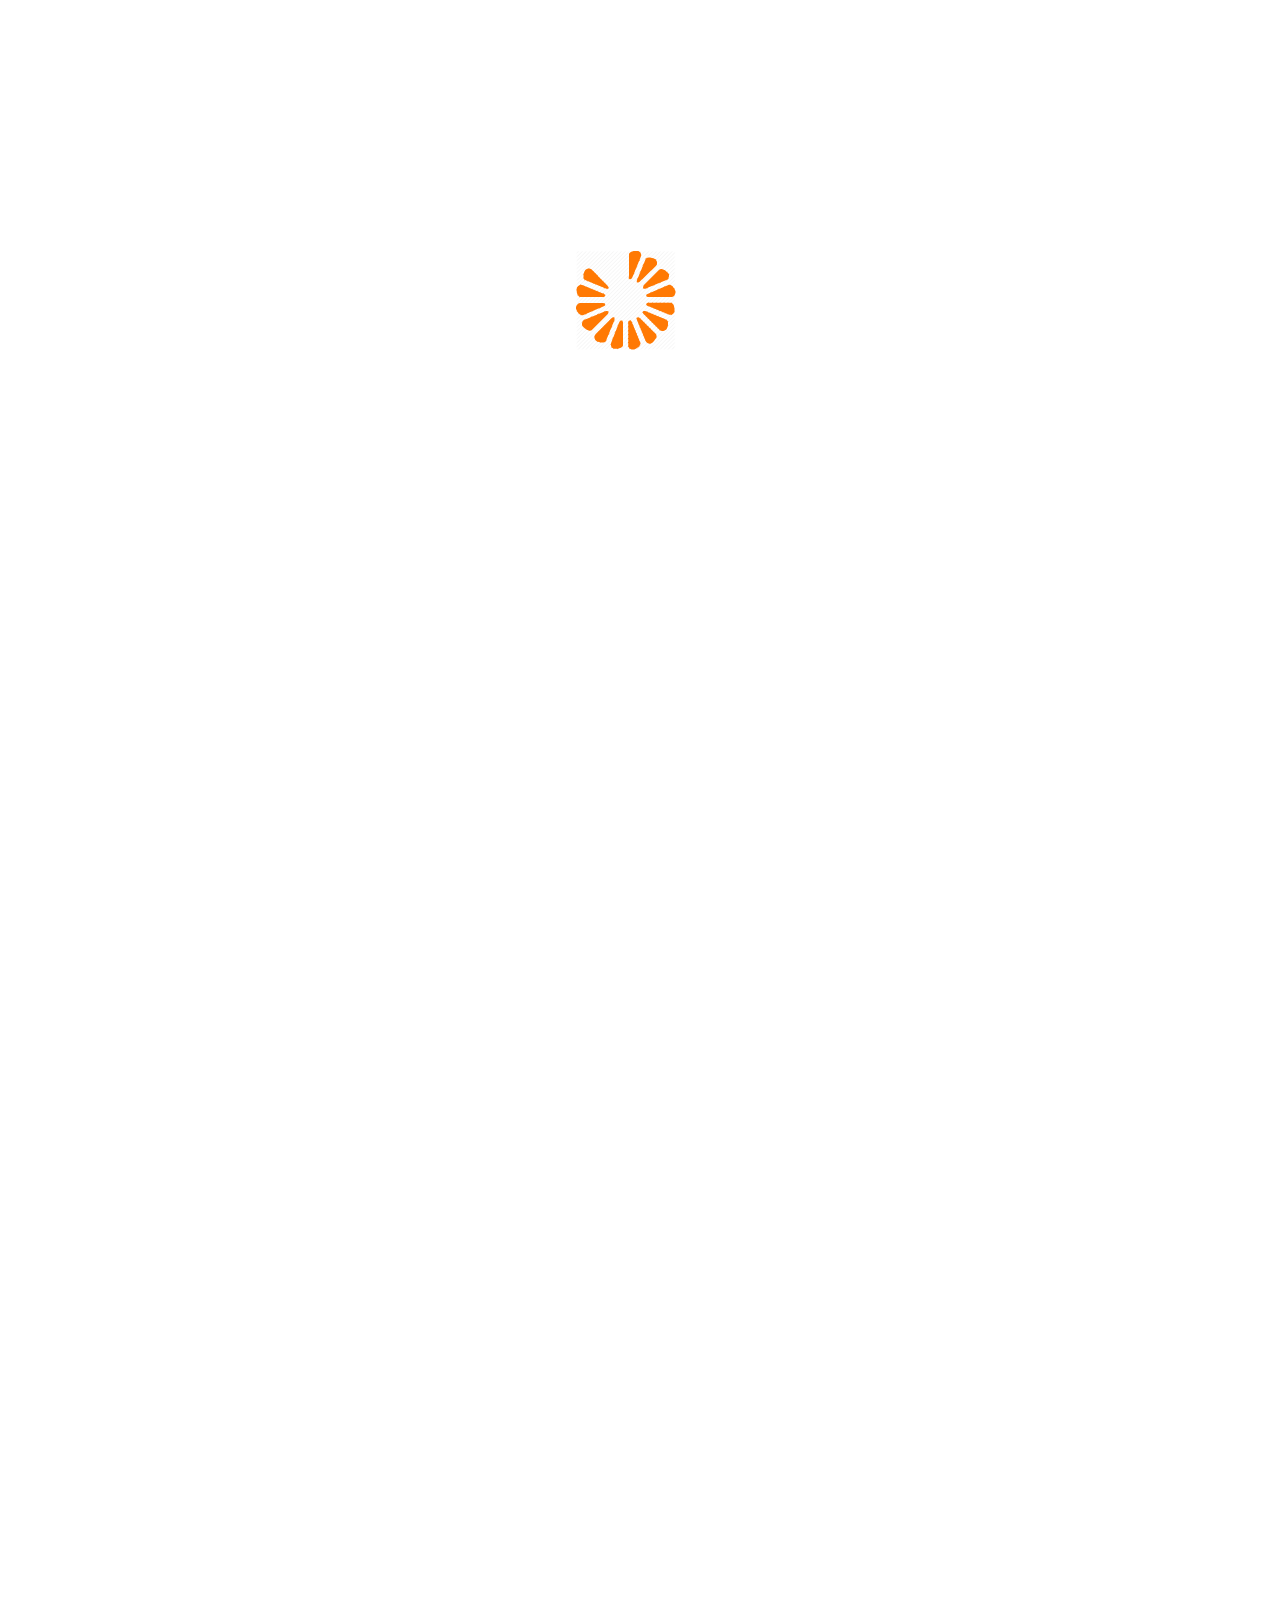
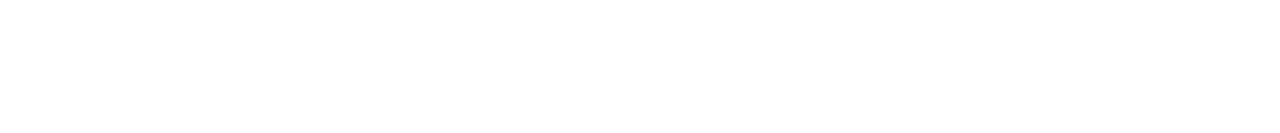
<file: index.html>
<!DOCTYPE html>
<html>
<head>
    <meta charset="utf-8" />
    <meta http-equiv="X-UA-Compatible" content="IE=edge">
    <link rel="icon" type="image/png" href="images/title-icon.png">
    <title>Home</title>
    <meta name="viewport" content="width=device-width, initial-scale=1">
    <link rel="stylesheet" type="text/css" media="screen" href="css/bootstrap.min.css" />
    <link rel="stylesheet" type="text/css" media="screen" href="font-awesome/css/font-awesome.min.css" />
    <link rel="stylesheet" type="text/css" media="screen" href="css/style.css" />
</head>
<body>

    <img src="images/spiner.png" alt="" class="spiner">


<div class="body">

    <!-- Navbar -->

    <nav class="navbar navbar-expand-lg nav-custom navbar-light pt-1 menu sticky-top">
            <a class="navbar-brand" href="#">

                <!-- Logo -->
                <img src="images/logo-white.png" alt="Logo" class="logo">
            </a>
            <button class="navbar-toggler icon-color" type="button" data-toggle="collapse" data-target="#targeted" aria-controls="navbarSupportedContent" aria-expanded="false" aria-label="Toggle navigation">
              <span class="navbar-toggler-icon"></span>
            </button>
          
            <div class="collapse navbar-collapse custom-nav pt-4 pb-3" id="targeted">
              <ul class="navbar-nav mr-auto navbar-nav-custom">
                <li class="nav-item active pr-4 nav-item-custom">
                  <a class="nav-link nav-link-custom" href="#">Home<span class="sr-only">(current)</span></a>

                  <hr class="nav-item-custom-hr" />
                </li>
                <li class="nav-item pr-4 nav-item-custom">
                  <a class="nav-link nav-link-custom" href="pages/microsoft.html">Microsoft</a>

                  <hr class="nav-item-custom-hr" />
                </li>
                <li class="nav-item pr-4 nav-item-custom">
                    <a class="nav-link nav-link-custom" href="pages/android.html">Android</a>

                    <hr class="nav-item-custom-hr" />
                </li>
                <li class="nav-item pr-4 nav-item-custom">
                    <a class="nav-link nav-link-custom" href="pages/about.html">About</a>

                    <hr class="nav-item-custom-hr" />
                </li>
                <li class="nav-item nav-item-custom nav-item-custom-last">
                    <a class="nav-link nav-link-custom" href="pages/contact.html">Contact</a>

                    <hr class="nav-item-custom-hr" />
                </li>
              </ul>
            </div>
          </nav>

    <!-- End of navbar -->

    <!-- *****Banner  (CONT2)****** -->
    <div class="container-fluid h-cont2-f">
        <div class="row h-cont2-f-row1">
            <div class="col-md-12 h-cont2-f-row1-col1 p-0">

                <!-- Banner Overlay -->

                <div class="overlay-1">

                    <!-- nested cont-f-overlay text -->
                    <div class="container">
                        <div class="row">
                            <div class="col-md-8 offset-2 text-holder text-center pt-5">
                                <h5 class="h1">Find The Latest Software Deals Here</h5>
                                <!-- <h4>Welcome To Rafsoft Technologies</h4> -->
                            </div>
                        </div>

                        <!-- Social media icons -->
                        <div class="row banner-n-cont justify-content-center mt-5">
                            <a href="#" class="col-md-1 col-sm-1 banner-n-cont-col p-0">
                                <div class="icons facebook">
                                    <i class="fa fa-facebook fa-2x"></i>
                                </div>
                            </a>
                            <a href="#" class="col-md-1 col-sm-1 banner-n-cont-col">
                                <div class="icons youtube">
                                    <i class="fa fa-youtube fa-2x"></i>
                                </div>
                            </a>
                            <a href="#" class="col-md-1 col-sm-1 banner-n-cont-col">
                                <div class="icons googleplus">
                                    <i class="fa fa-google-plus fa-2x"></i>
                                </div>
                            </a> 
                        </div>
                    </div>
                </div>
            </div>
        </div>
    </div>

    <!-- *****END OF BANNER --> 

    <!-- ******CONTENT CONTAINER****** -->

    <div class="container-fluid h-cont3-f mt-1">

        

        <!-- Brief introduction Products -->

        <!-- Heading products -->

        <div class="row">
            <div class="col-md-12 col-sm-12 mt-4 mb-3 text-center">
                <h3>Most Downloaded Apps</h3>
            </div>
        </div>
        <!-- End of heading products -->

        <!-- Products -->
        <div class="row h-cont3-f-row2">

            <!-- Product One -->
            <div class="col-md h-cont3-f-row2-col1 h-cont3-f-row2-col p-0 text-center">
                <div class="product-overlay">
                    <h5 class="animate-1">Antivirus</h5>
                    <a href="https://www.kaspersky.com/downloads/thank-you/free-antivirus-download" target="blank"class="btn btn-general btn-custom">Visit Site</a>
                </div>
            </div>

            <div class="col-md h-cont3-f-row2-col2 h-cont3-f-row2-col p-0 text-center">
                <div class="product-overlay">
                    <h5 class="animate-1">Players</h5>
                    <a href="https://www.videolan.org/vlc/" target="blank" class="btn btn-general btn-custom">Download</a>
                </div>
            </div>

            <div class="col-md h-cont3-f-row2-col3 h-cont3-f-row2-col p-0 text-center">
                <div class="product-overlay">
                    <h5 class="animate-1">Games</h5>
                    <a href="http://www.agame.com/games/racing" target="blank" class="btn btn-general btn-custom">Play Games</a>
                </div>
            </div>

            <div class="col-md h-cont3-f-row2-col4 h-cont3-f-row2-col p-0 text-center">
                <div class="product-overlay">
                    <h5 class="animate-1">Browser</h5>
                    <a href="https://www.google.com/intl/en_uk/chrome/" target="blank" class="btn btn-general btn-custom">Download</a>
                </div>
            </div>
        </div>


        <!-- Brief introduction about us -->
        <div class="row h-cont3-f-row1 mt-3">

            <!-- A Brief introduction What We Do -->
            <div class="col-md h-cont3-f-row1-col1 h-cont3-f-row1-col text-center p-0">
                <div class="overlay-2">
                    <h3 class="h3-top">What We Do</h3>

                    <p class="lead mt-4 overlay-content-about">
                        We are a team-oriented company who work together with employees in 
                        creating new ideas and solutions to problems. 
                    </p>
                    <button class="btn btn-success mt-5 btn-general btn-overall"><a href="pages/about.html" class="btn-overall-link">More</a></button>
                </div>
            </div>

            <!-- A Brief Introduction Who We Are -->
            <div class="col-md h-cont3-f-row1-col2 h-cont3-f-row1-col p-0 text-center">
                <div class="overlay-2">
                    <h3 class="h3-top">Who We Are</h3>

                    <p class="lead mt-4 overlay-content-about">
                        Rafsoft Technologies is an IT services and solution provider that helps
                        build and maintain their IT infrastructures.
                    </p>
                    <button class="btn btn-success mt-5 btn-overall btn-general"><a href="pages/about.html" class="btn-overall-link">More</a></button>
                </div>
            </div>
        </div>

        <div class="row">
            <div class="col-md-12 col-sm-12 mt-4 mb-3 text-center">
                <h3>Our Partners</h3>
            </div>
        </div>

        <!-- our partners logos -->
        <div class="row h-cont3-f-row3 justify-content-center mt-4">
            <div class="col-md-2 col-sm-4 h-cont3-f-row3-col1 h-cont3-f-row3-col pt-3">
                    <img src="images/partners/partner_three.png" alt="Our Partner" class="partner_one">
            </div>
            <div class="col-md-2 col-sm-4 h-cont3-f-row3-col2 h-cont3-f-row3-col pt-4">
                <img src="images/partners/partner_two.png" alt="partner_two" class="partner_one">
            </div>
            <div class="col-md-2 col-sm-4 col-ms-9 h-cont3-f-row3-col3 h-cont3-f-row3-col pt-5">
                <img src="images/partners/partner_one.png" alt="" class="partner_one">
            </div>
        </div>
    </div>

    <!-- *****END OF CONTENT CONTAINER***** -->

    <!-- *****FOOTER***** -->
    <div class="container-fluid h-cont4-f mt-3">

        <!-- Contact icons-->
        <div class="row h-cont4-f-row1 justify-content-center pt-1">
           <!-- Phone Number and Icon -->
           <div class="col-md-1 col-sm-12 h-cont4-f-row1-col1 h-cont4-f-row1-col pt-3">
            <a href="pages/contact.html">    
                <div class="icon1">
                    <i class="fa fa-phone phone-icon"><p>0718089771</p></i>
                </div>
            </a>    
            </div>

            <!-- Whatsapp Number and Icon -->
            <div class="col-md-1 col-sm-12 h-cont4-f-row1-col2 h-cont4-f-row1-col pt-3">
                <a href="pages/contact.html">
                    <div class="icon2">
                        <i class="fa fa fa-whatsapp whatsapp-icon"><p>0718089771</p></i>
                    </div>
                </a>
            </div>

            <!-- Gmail and Icon -->
            <div class="col-md-1 col-sm-12 h-cont4-f-row1-col3 h-cont4-f-row1-col pt-3">
                <a href="pages/contact.html">
                    <div class="icon3">
                        <i class="fa fa-google gmail-icon"><p>rasoft@gmail.com</p></i>
                    </div>
                </a>
            </div>
            </div>

            <!-- &copy -->
        <div class="row h-cont4-f-row3 text-right pt-3 pb-3 mt-2">
            <div class="col-md-12 h-cont4-f-col1">
                <p class="lead"><i class="copyright">&copy;</i>Copyright. All rights reserved</p>
            </div>
        </div>

        </div>
</div>




    <script src="jquery/jquery.min.js"></script>
    <script src="js/bootstrap.bundle.min.js"></script>
    <script src="js/bootstrap.min.js"></script>
</body>
</html>
</file>
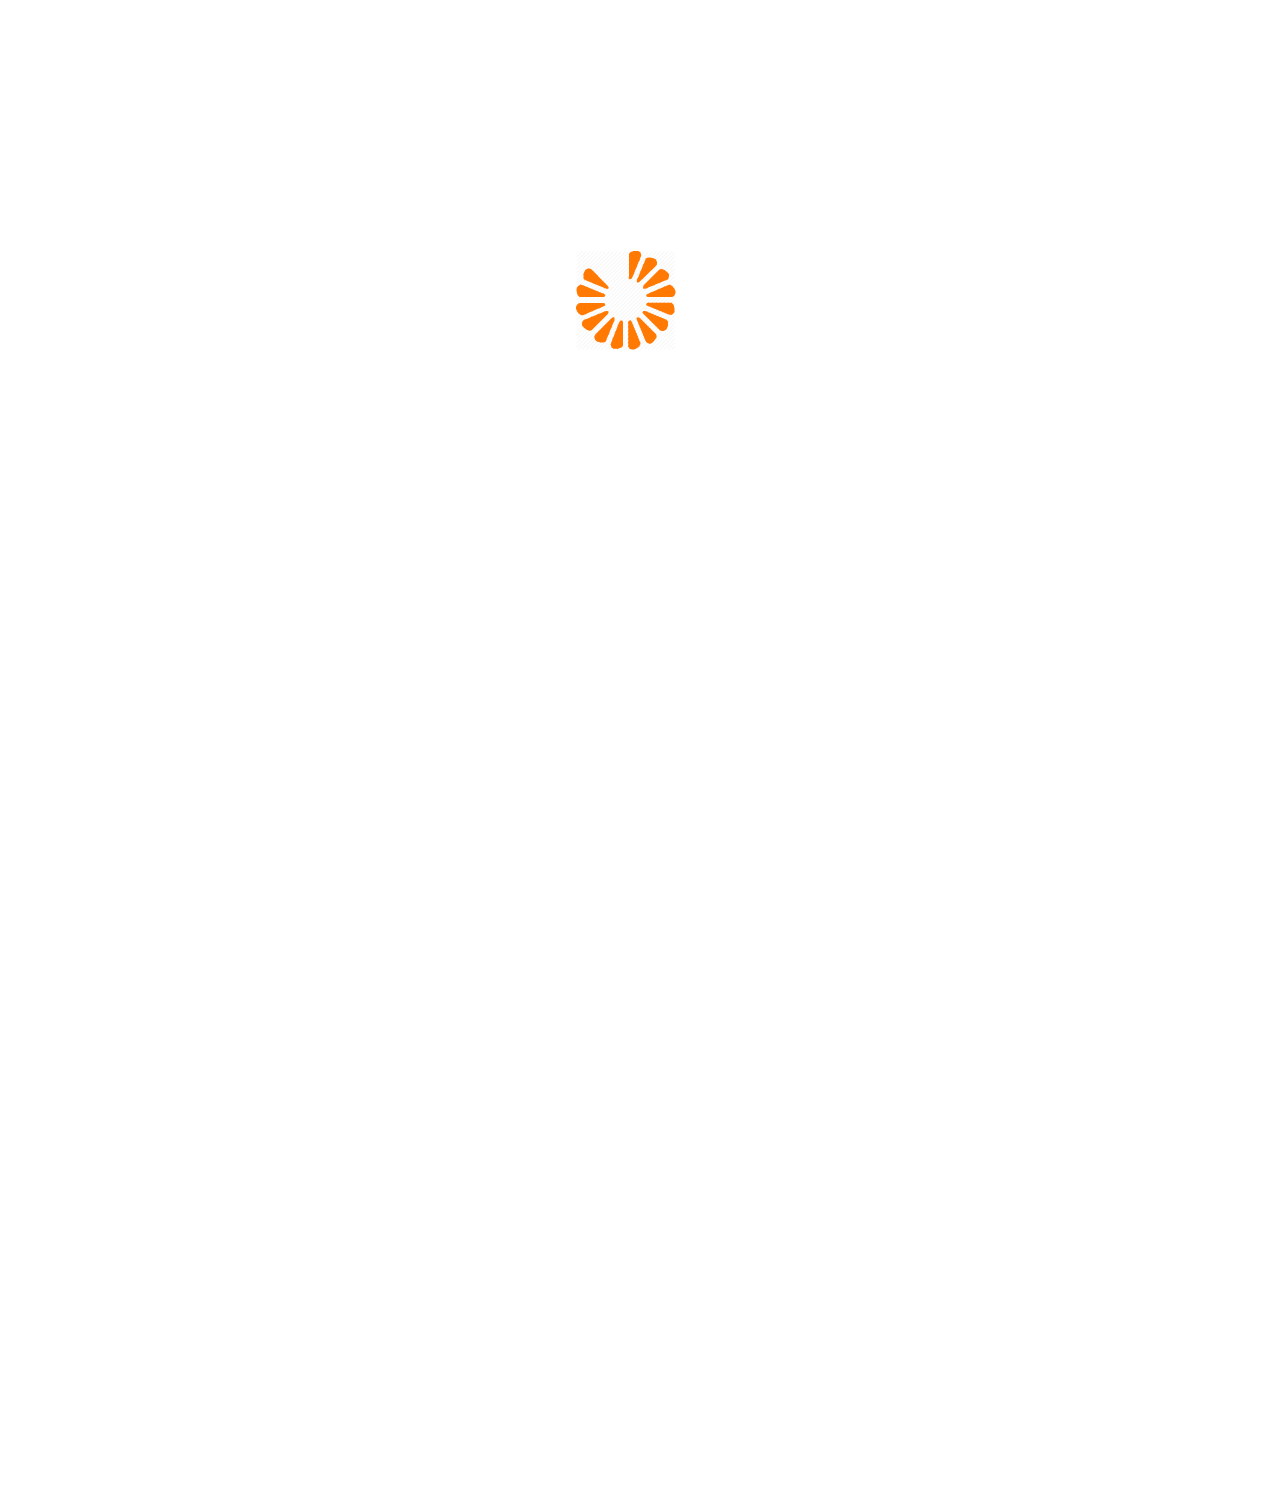
<file: pages/about.html>
<!DOCTYPE html>
<html>
<head>
    <meta charset="utf-8" />
    <meta http-equiv="X-UA-Compatible" content="IE=edge">
    <title>about</title>
    <link rel="icon" type="image/png" href="../images/title-icon.png">
    <meta name="viewport" content="width=device-width, initial-scale=1">
    <link rel="stylesheet" type="text/css" media="screen" href="../font-awesome/css/font-awesome.min.css" />
    <link rel="stylesheet" type="text/css" media="screen" href="../css/bootstrap.min.css" />
    <link rel="stylesheet" type="text/css" media="screen" href="../css/style.css" />
</head>
<body>

<img src="../images/spiner.png" alt="" class="spiner">

<div class="body">

    <!-- Navbar -->

    <nav class="navbar navbar-expand-lg pt-1 nav-custom navbar-light sticky-top">
        <a class="navbar-brand" href="../index.html">
            
            <!-- Logo -->
            <img src="../images/logo-white.png" alt="Logo" class="logo">
        </a>
        <button class="navbar-toggler icon-color" type="button" data-toggle="collapse" data-target="#targeted" aria-controls="navbarSupportedContent" aria-expanded="false" aria-label="Toggle navigation">
          <span class="navbar-toggler-icon"></span>
        </button>
      
        <div class="collapse navbar-collapse custom-nav pt-4 pb-3" id="targeted">
          <ul class="navbar-nav mr-auto">
            <li class="nav-item active pr-4 nav-item-custom">
              <a class="nav-link nav-link-custom" href="../index.html">Home<span class="sr-only">(current)</span></a>

              <hr class="nav-item-custom-hr" />
            </li>
            <li class="nav-item pr-4 nav-item-custom">
              <a class="nav-link nav-link-custom" href="microsoft.html">Microsoft</a>

              <hr class="nav-item-custom-hr" />
            </li>
            <li class="nav-item pr-4 nav-item-custom">
                <a class="nav-link nav-link-custom" href="android.html">Android</a>

                <hr class="nav-item-custom-hr" />
            </li>
            <li class="nav-item pr-4 nav-item-custom">
                <a class="nav-link nav-link-custom" href="#">About</a>

                <hr class="nav-item-custom-hr" />
            </li>
            <li class="nav-item nav-item-custom">
                <a class="nav-link nav-link-custom" href="contact.html">Contact</a>

                <hr class="nav-item-custom-hr" />
            </li>
          </ul>
        </div>
      </nav>

<!-- End of navbar -->

      <!-- Carousel section -->
      <div class="container-fluid">
          <div class="row">
              <div class="col-md-12 p-0">

                <!-- carousel box containing social media icons -->
                <div class="carousel-box">
                    <div class="carousel-box-overlay">
                        <!-- Social media Icons -->

                        <!-- Facebook -->
                        <div class="facebook-about">
                            <a href="#" class="fa fa-facebook facebook-icon-about"></a>
                        </div>

                        <!-- Youtube -->
                        <div class="youtube-about">
                            <a href="#" class="fa fa-youtube youtube-icon-about"></a>
                        </div>

                        <!-- Google plus -->
                        <div class="gplus-about">
                            <a href="#" class="fa fa-google-plus gplus-icon-about"></a>
                        </div>
                    </div>

                    <!-- Carousel -->
                    <div id="about-slide" class="carousel slide" data-ride="carousel">
                        <div class="carousel-inner">

                            <!-- Carousel Images -->

                            <!-- Image one -->
                            <div class="carousel-item active">
                                <img src="../images/about/about_pic_one.jpg" alt="about pic one" class="d-block w-100">
                            </div>

                            <!-- Image two -->
                            <div class="carousel-item">
                                <img src="../images/about/about_pic_2.jpg" alt="" class="d-block w-100">
                            </div>

                            <!-- image three -->
                            <div class="carousel-item">
                                <img src="../images/about/office.jpg" alt="" class="d-block w-100">
                            </div>

                            <!-- image four -->
                            <div class="carousel-item">
                                <img src="../images/about/working.jpg" alt="" class="d-block w-100">
                            </div>
                        </div>

                        <!-- Corausel Indicators -->
                        <ol class="carousel-indicators">
                            <li data-target="#about-slide" data-slide-to="0" class="active"></li>
                            <li data-target="#about-slide" data-slide-to="1"></li>
                            <li data-target="#about-slide" data-slide-to="2"></li>
                            <li data-target="#about-slide" data-slide-to="3"></li>
                        </ol>

                        <!-- carousel controls -->
                        <!-- prev control -->
                        <a href="#about-slide" class="carousel-control-prev" role="button" data-slide="prev">
                            <span class="carousel-control-prev-icon" aria-hidden="true"></span>
                            <span class="sr-only">Previous</span>
                        </a>

                        <!-- next icon -->
                        <a href="#about-slide" class="carousel-control-next" role="button" data-slide="next">
                            <span class="carousel-control-next-icon" aria-hidden="true"></span>
                            <span class="sr-only">Next</span>
                        </a>
                    </div>

                    <!-- End of carousel body -->
                </div>

                <!-- End of carousel box -->
              </div>
          </div>
      </div>

      <!-- End of carousel section -->

      <!-- main body container -->
      <div class="container-fluid a-cont1-f">

        <!-- Our Heads row -->
          <div class="row a-cont1-f-row1 justify-content-center">
              <div class="col-md-2 col-sm-4 a-cont1-f-row1-col1 a-cont1-f-row1-col">
                  <h6>James Kenda C.E.O</h6>
              </div>
              <div class="col-md-2 col-sm-4 a-cont1-f-row1-col2 a-cont1-f-row1-col">
                    <h6>Jane Mbuga DIRECTOR</h6>
              </div>
              <div class="col-md-2 col-sm-4 a-cont1-f-row1-col3 a-cont1-f-row1-col">
                    <h6>Jane MANAGING DIRECTOR</h6>
              </div>
          </div>

          <!-- Who we are row What we do-->
          <div class="row a-cont1-f-row2 text-center">

            <!-- Who we are -->
              <div class="col-md a-cont1-f-row2-col1 p-2 a-cont1-f-row2-col">
                  <h4>Who we are</h4>
                  <p class="lead">Rafsoft Technologies is an IT services and solution provider that
                       helps build and maintain their IT infrastructures. Rafsoft Technologies is
                       made up of young innovative entrepreneurs who are up to date in Server 
                       software and programming.
                    </p>
              </div>

              <!-- what we do -->
              <div class="col-md a-cont1-f-row2-col2 p-2 a-cont1-f-row2-col">
                  <h4>What we do</h4>

                    <p class="lead">We are a team-oriented company who
                        work together with employees in creating new ideas and solutions to problems.
                        We create a customer focused environment where we work with our clients to understand 
                        their needs and wants thereby putting us in a better position to better satisfy our clients.
                    </p>
              </div>
          </div>

          <!-- Our mission and vision -->
          <div class="row a-cont1-f-row3 mt-3">

            <!-- Our mission -->
              <div class="col-md a-cont1-f-row3-col1 a-cont1-f-row3-col text-center p-2">
                  <h4> <span><i class="fa fa-bullseye"></i></span> Our mission</h4>

                    <p class="lead mt-3">Offering skills that enable our graduates to lead productive lives
                         and become contributing members of the global community
                    </p>
              </div>

              <!-- Our vission -->
              <div class="col-md a-cont1-f-row3-col2 a-cont1-f-row3-col text-center p-2">
                  <h4><span><i class="fa fa-eye"></i></span>Our vission</h4>

                    <p class="lead mt-3">To foster an enabling breeding ground that will produce the best of
                         the best software engineers who will innovate and aspire to be self-employed as 
                         we endeavour to reduce the rate of un-employment and poverty in East and Central Africa
                    </p>
              </div>
          </div>

          <!-- Our partners -->

          <div class="row row-header mt-3">
              <div class="col-md-12 text-center">
                  <h3>To give out our best we work closely with</h3>
              </div>
     
          </div>

          <!-- Our partners logos -->
          <div class="row a-cont1-f-row4 justify-content-center mt-3">
              <div class="col-md-2 col-sm-4 a-cont1-f-row4-col1 a-cont1-f-row4-col">

                <img src="../images/partners/partner_three.png" alt="Our Partner" class="partner_one">
              </div>
              <div class="col-md-2 col-sm-4 a-cont1-f-row4-col2 a-cont1-f-row4-col">

                <img src="../images/partners/partner_one.png" alt="" class="partner_one">
              </div>
              <div class="col-md-2 col-sm-4 a-cont1-f-row4-col3 a-cont1-f-row4-col">

                <img src="../images/partners/partner_two.png" alt="partner_two" class="partner_one">
              </div>
          </div>
      </div>





<!-- Footer -->
       <div class="container-fluid h-cont4-f mt-3">

        <!-- Contact icons-->
        <div class="row h-cont4-f-row1 justify-content-center pt-1">
           <!-- Phone Number and Icon -->
           <div class="col-md-1 h-cont4-f-row1-col1 h-cont4-f-row1-col pt-3">
            <a href="#">    
                <div class="icon1">
                    <i class="fa fa-phone phone-icon"><p>0718089771</p></i>
                </div>
            </a>    
            </div>

            <!-- Whatsapp Number and Icon -->
            <div class="col-md-1 h-cont4-f-row1-col2 h-cont4-f-row1-col pt-3">
                <a href="#">
                    <div class="icon2">
                        <i class="fa fa fa-whatsapp whatsapp-icon"><p>0718089771</p></i>
                    </div>
                </a>
            </div>

            <!-- Gmail and Icon -->
            <div class="col-md-1 h-cont4-f-row1-col3 h-cont4-f-row1-col pt-3">
                <a href="#">
                    <div class="icon3">
                        <i class="fa fa-google gmail-icon"><p>rasoft@gmail.com</p></i>
                    </div>
                </a>
            </div>
            </div>

            <!-- &copy -->
        <div class="row h-cont4-f-row3 text-right pt-1 pb-3">
            <div class="col-md-12 h-cont4-f-col1">
                <p class="lead"><i class="copyright">&copy;</i>Copyright. All rights reserved</p>
            </div>
        </div>

        </div>
<!-- End of footer -->

</div>


    <script src="../jquery/jquery.min.js"></script>
    <script src="../js/bootstrap.bundle.min.js"></script>
    <script src="../js/bootstrap.min.js"></script>
</body>
</html>
</file>
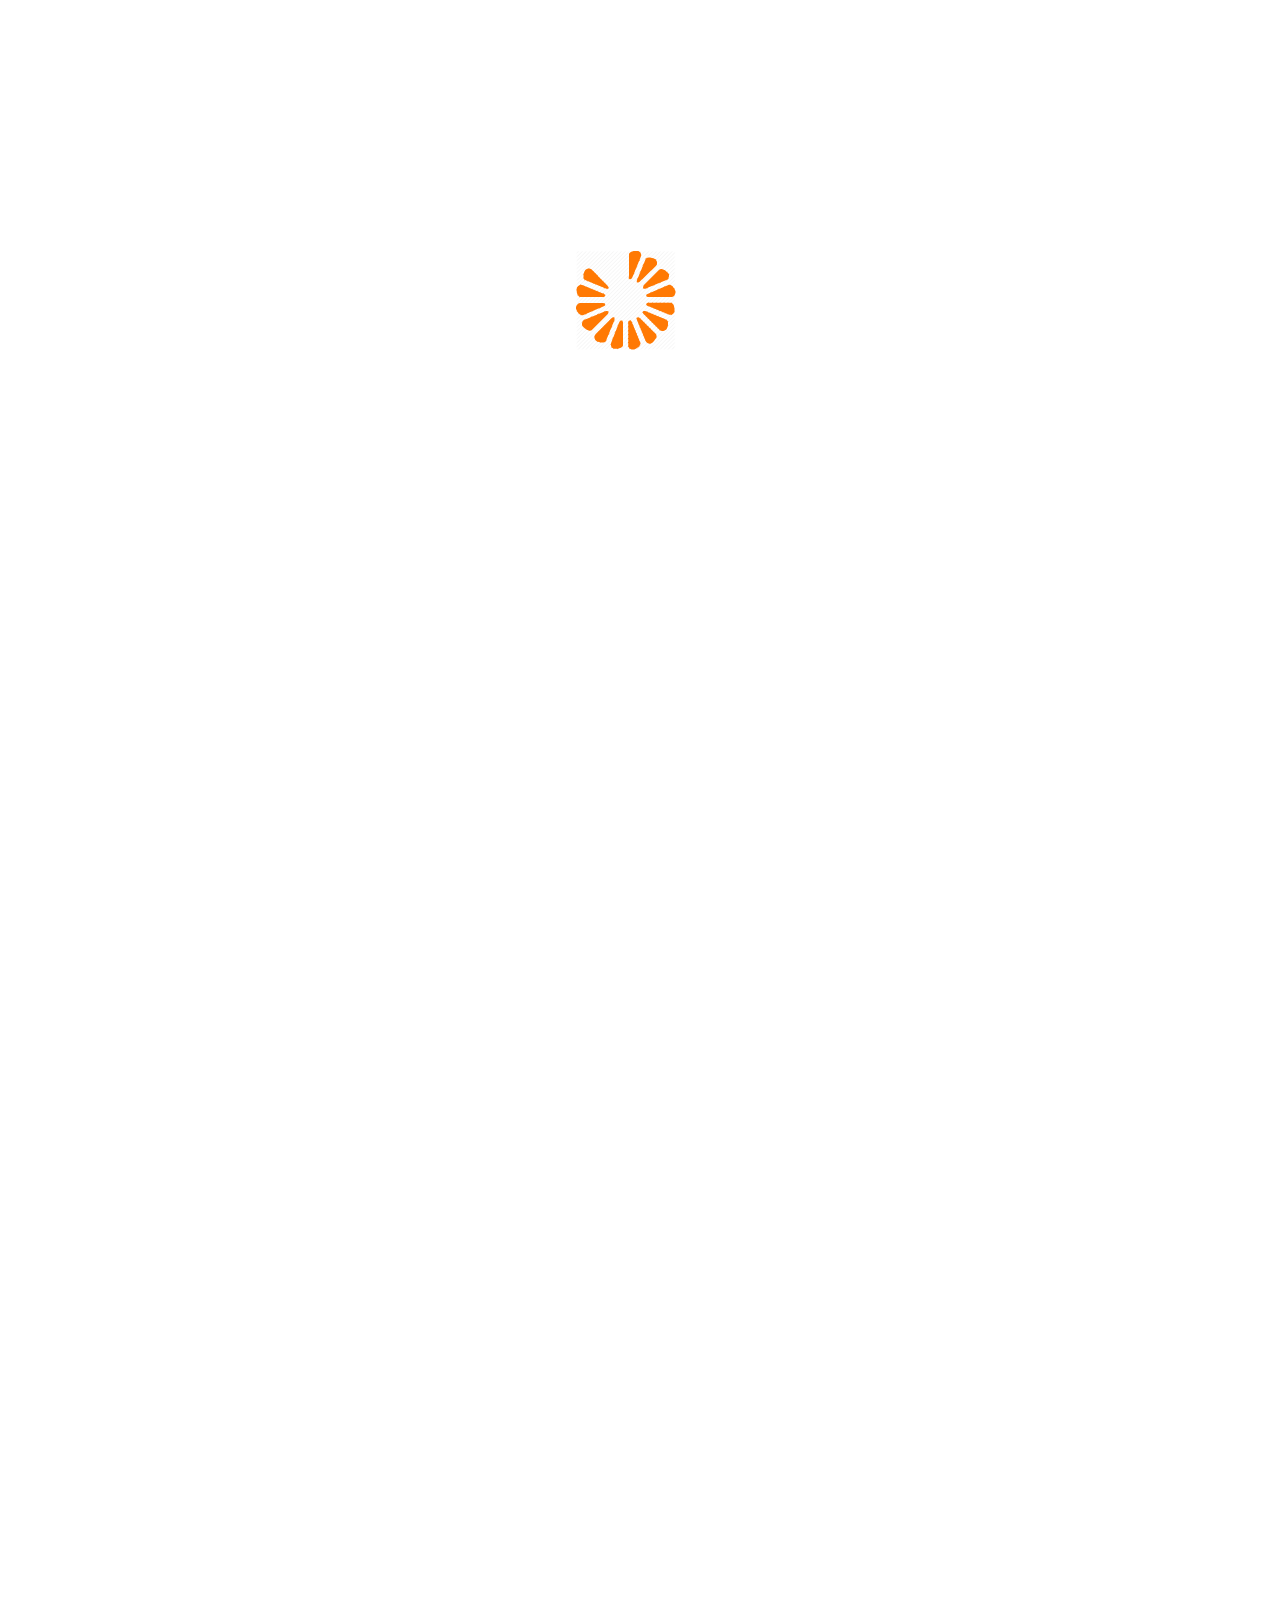
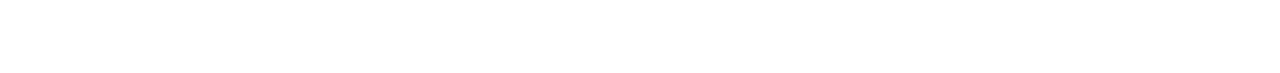
<file: pages/android.html>
<!DOCTYPE html>
<html lang="en">
<head>
    <meta charset="UTF-8">
    <meta name="viewport" content="width=device-width, initial-scale=1.0">
    <meta http-equiv="X-UA-Compatible" content="ie=edge">
    <title>Android</title>
    <link rel="icon" type="image/png" href="../images/title-icon.png">
    <link rel="stylesheet" type="text/css" media="screen" href="../font-awesome/css/font-awesome.min.css" />
    <link rel="stylesheet" type="text/css" media="screen" href="../css/bootstrap.min.css" />
    <link rel="stylesheet" type="text/css" media="screen" href="../css/style.css" />
</head>
<body>

<img src="../images/spiner.png" alt="" class="spiner">

<div class="body">

<!-- Navbar -->

    <nav class="navbar navbar-expand-lg nav-custom navbar-light pt-1 sticky-top">
            <a class="navbar-brand" href="../index.html">

                <!-- Logo -->
                <img src="../images/logo-white.png" alt="Logo" class="logo">
            </a>
            <button class="navbar-toggler icon-color" type="button" data-toggle="collapse" data-target="#targeted" aria-controls="navbarSupportedContent" aria-expanded="false" aria-label="Toggle navigation">
                <span class="navbar-toggler-icon"></span>
            </button>
            
            <div class="collapse navbar-collapse custom-nav pt-4 pb-3" id="targeted">
                <ul class="navbar-nav mr-auto">
                    <li class="nav-item active pr-4 nav-item-custom">
                        <a class="nav-link nav-link-custom" href="../index.html">Home<span class="sr-only">(current)</span></a>

                        <hr class="nav-item-custom-hr" />
                    </li>
                    <li class="nav-item pr-4 nav-item-custom">
                        <a class="nav-link nav-link-custom" href="microsoft.html">Microsoft</a>

                        <hr class="nav-item-custom-hr" />
                    </li>
                    <li class="nav-item pr-4 nav-item-custom">
                        <a class="nav-link nav-link-custom" href="#">Android</a>

                        <hr class="nav-item-custom-hr" />
                    </li>
                    <li class="nav-item pr-4 nav-item-custom">
                        <a class="nav-link nav-link-custom" href="about.html">About</a>

                        <hr class="nav-item-custom-hr" />
                    </li>
                    <li class="nav-item nav-item-custom">
                        <a class="nav-link nav-link-custom" href="contact.html">Contact</a>

                        <hr class="nav-item-custom-hr" />
                    </li>
                </ul>
                
            </div>
        </nav>

<!-- End of Navbar  -->

<!-- Upper container -->
<div class="container-fluid and-cont1-f mt-1">
    <div class="row and-cont1-f-row1">

        <!-- App Of the Day -->
        <div class="col-md-7 col-sm-12 and-cont1-f-row1-col1 p-0">
            <h4>App Of The Day</h4>

            <video class="video" autoplay="true" loop="true" muted>
                <source src="../vids/swiftkey.mp4">
            </video>

            <img src="../images/android/Swiftkey-logo.png" alt="Swiftkey-logo" class="app-day-logo">

            <h1>Introducing</h1>

            <h2>Swiftkey </h2>

            <div class="btn-app-day">
                <a href="https://play.google.com/store/apps/details?id=com.touchtype.swiftkey&hl=en" target="blank" class="btn btn-general">Get App</a>
                <a href="https://play.google.com/apps" target="blank" class="btn btn-general">More</a>
            </div>
        </div>

        <!-- Column Two Containing Nested Container -->
        <div class="col-md-5 and-cont1-f-row1-col2 pr-0">

            <!-- Nested Container -->
            <div class="container-fluid and-cont2-f-n">

                <!-- Row One -->
                <div class="row and-cont2-f-n-row1 pr-0">
                    <div class="col-md-12 and-cont2-f-n-row1-col1 com-n p-0">

                        <!-- VlC -->
                        <a href="https://play.google.com/store/apps/details?id=org.videolan.vlc" target="blank" class="btn btn-general p-section-2-btn">Get App</a>
                        <img src="../images/android/vlc.jpg" alt="vlc" class="p-section-2-img">
                    </div>
                </div>

                <!-- Row Two -->
                <div class="row and-cont2-f-n-row2  mt-2 pr-0">
                    <div class="col-md-12 and-cont2-f-n-row2-col1 com-n p-0">

                        <!-- Boomplay -->
                        <a href="https://play.google.com/store/apps/details?id=com.afmobi.boomplayer" target="blank" class="btn btn-general p-section-2-btn">Get App</a>
                        <img src="../images/android/boomp-bg.jpg" alt="boomp-bg" class="p-section-2-img">

                    </div>
                </div>
            </div>
        </div>
    </div>
</div>

<!-- Third Container Section 2 -->
<div class="container-fluid and-cont3-f">

    <!-- Third container row one -->
    <!-- Games -->
    <div class="row and-cont3-f-row1">

        <!-- Final Fantacy -->
        <div class="col-md and-cont3-f-row1-col1 and-cont3-f-row1-col p-0">
            <div class="a-games-overlay-top">

                <h5>Final Fantacy</h5>
            </div>

            <div class="a-games-overlay-bottom">

                <a href="https://play.google.com/store/apps/details?id=com.epicactiononline.ffxv.ane" target="blank" class="btn btn-general">Get App</a>
            </div>
        </div>

        <!-- vainglory -->
        <div class="col-md and-cont3-f-row1-col2 and-cont3-f-row1-col  bg-danger">

            <div class="a-games-overlay-top">

                <h5>vain glory</h5>
            </div>

            <div class="a-games-overlay-bottom">

                <a href="https://play.google.com/store/apps/details?id=com.superevilmegacorp.game" target="blank" class="btn btn-general">Get App</a>
            </div>

        </div>

        <!-- plagueincevolved -->
        <div class="col-md and-cont3-f-row1-col3 and-cont3-f-row1-col bg-dark">

            <div class="a-games-overlay-top">
                <h5>plague in cevolved</h5>
            </div>

            <div class="a-games-overlay-bottom">
                <a href="https://play.google.com/store/apps/details?id=com.miniclip.plagueinc" target="blank" class="btn btn-general">Get App</a>
            </div>

        </div>

        <!-- Nova Legacy -->
        <div class="col-md and-cont3-f-row1-col4 and-cont3-f-row1-col bg-success">

            <div class="a-games-overlay-top">
                <h5>Nova Legacy</h5>
            </div>

            <div class="a-games-overlay-bottom">
                <a href="https://play.google.com/store/apps/details?id=com.gameloft.android.ANMP.GloftNOHM" target="blank" class="btn btn-general">Get App</a>
            </div> 

        </div>
    </div>

    <!-- Third container Row Two -->
    <div class="row and-cont3-f-row2">

        <!--Truecaller -->
        <div class="col-md and-cont3-f-row2-col1 and-cont3-f-row2-col">

            <div class="a-d-overlay-top">

                <h5>Truecaller</h5>
            </div>

            <div class="a-d-overlay-bottom">

                <a href="https://play.google.com/store/apps/details?id=com.truecaller" target="blank" class="btn btn-general">Get App</a>
            </div> 

            <img src="../images/android/others/truecaller.png" alt="Dialer-drupe" class="a-apps">

        </div>
        <div class="col-md and-cont3-f-row2-col2 and-cont3-f-row2-col">

            <!-- Dialer-drupe  -->
            <div class="a-d-overlay-top">

                <h5>Dialer-drupe</h5>
            </div>

            <div class="a-d-overlay-bottom">

                <a href="https://play.google.com/store/apps/details?id=mobi.drupe.app" target="blank" class="btn btn-general">Get App</a>
            </div> 

            <img src="../images/android/others/Dialer-drupe.png" alt="Dialer-drupe" class="a-apps">

        </div>
        <div class="col-md and-cont3-f-row2-col3 and-cont3-f-row2-col">

            <!-- Opera -->
            <div class="a-d-overlay-top">

                <h5>Opera</h5>
            </div>

            <div class="a-d-overlay-bottom">

                <a href="https://play.google.com/store/apps/details?id=com.opera.mini.native" target="blank" class="btn btn-general">Get App</a>
            </div> 

            <img src="../images/android/others/opera.png" alt="opera" class="a-apps">

        </div>
        <div class="col-md and-cont3-f-row2-col4 and-cont3-f-row2-col">

            <!-- Chrome -->
            <div class="a-d-overlay-top">

                <h5>Chrome</h5>
            </div>

            <div class="a-d-overlay-bottom">

                <a href="https://play.google.com/store/apps/details?id=com.android.chrome" target="blank" class="btn btn-general">Get App</a>
            </div> 

            <img src="../images/android/others/chrome.png" alt="chrome" class="a-apps">

        </div>
    </div>

    <!-- Third Container Row Three -->

    <div class="row mt-4">
        <div class="col-md-12 text-center">
            <h4>Most Downloaded</h4>
        </div>
    </div>

    <div class="row and-cont2-f-row3 justify-content-center">
        <div class="col-md col-sm-4 and-cont3-f-row3-col1 and-cont3-f-row3-col p-0">

            <!-- My safaricom card -->
            <div class="card">
                <img src="../images/android/others/saf.jpg" alt="" class="card-img-top">

                <div class="card-body card-bg text-center pt-1 pb-2">
                    <p class="card-text">My Safaricom</p>

                    <a href="https://play.google.com/store/apps/details?id=com.selfcare.safaricom" target="black" class="btn btn-general mt-2 mb-1">Get App</a>
                </div>
            </div>
        </div>
        <div class="col-md col-sm-4 and-cont3-f-row3-col2 and-cont3-f-row3-col p-0">

            <!-- Github card -->
            <div class="card">
            <img src="../images/android/others/github.jpg" alt="Github image" class="card-img-top">

            <div class="card-body card-bg text-center pt-1 pb-2">
                <p class="card-text">Github</p>

                <a href="https://play.google.com/store/apps/details?id=mustafaozhan.github.com.githubclient" target="blank" class="btn btn-general mt-2 mb-1">Get App</a>
            </div>
            </div>
        </div>
        <div class="col-md col-sm-4 and-cont3-f-row3-col3 and-cont3-f-row3-col p-0">

            <!-- Telkom card -->
            <div class="card">
            <img src="../images/android/others/telkom.jpg" alt="Telkom image" class="card-img-top">

            <div class="card-body card-bg text-center pt-1 pb-2">
                <p class="card-text">Telkom</p>

                <a href="https://play.google.com/store/apps/details?id=com.mytelkom" target="blank" class="btn btn-general mt-2 mb-1">Get App</a>
            </div>
            </div>
        </div>
        <div class="col-md col-sm-4 and-cont3-f-row3-col4 and-cont3-f-row3-col p-0">

            <!-- Mdundo card -->
            <div class="card">
                <img src="../images/android/others/mdundo.jpg" alt="Mdundo image" class="card-img-top">
    
                <div class="card-body card-bg text-center pt-1 pb-2">
                    <p class="card-text">Mdundo</p>

                    <a href="https://play.google.com/store/apps/details?id=com.mdundo.mdundoapp" target="blank" class="btn btn-general mt-2 mb-1">Get App</a>
                </div>
            </div>
        </div>
        <div class="col-md col-sm-4 and-cont3-f-row3-col5 and-cont3-f-row3-col p-0">

            <!-- Youtube card -->
            <div class="card">
                <img src="../images/android/others/youtube.jpg" alt="Youtube image" class="card-img-top">
    
                <div class="card-body card-bg text-center pt-1 pb-2">
                    <p class="card-text">Youtube</p>

                    <a href="https://play.google.com/store/apps/details?id=com.google.android.youtube" target="blank" class="btn btn-general mt-2 mb-1">Get App</a>
                </div>
            </div>
        </div>
        <div class="col-md col-sm-4 and-cont3-f-row3-col6 and-cont3-f-row3-col p-0">

            <!-- Xender card -->
            <div class="card">
                <img src="../images/android/others/xender.jpg" alt="Xender image" class="card-img-top">

                <div class="card-body card-bg text-center pt-1 pb-2">
                    <p class="card-text">Xender</p>

                    <a href="https://play.google.com/store/apps/details?id=cn.xender" target="blank" class="btn btn-general mt-2 mb-1">Get App</a>
                </div>
            </div>
        </div>
    </div>
</div>
    






<!-- Footer -->
    <div class="container-fluid h-cont4-f mt-3">

        <!-- Contact icons-->
        <div class="row h-cont4-f-row1 justify-content-center pt-1">
            <!-- Phone Number and Icon -->
            <div class="col-md-1 h-cont4-f-row1-col1 h-cont4-f-row1-col pt-3">
            <a href="#">    
                <div class="icon1">
                    <i class="fa fa-phone phone-icon"><p>0718089771</p></i>
                </div>
            </a>    
            </div>

            <!-- Whatsapp Number and Icon -->
            <div class="col-md-1 h-cont4-f-row1-col2 h-cont4-f-row1-col pt-3">
                <a href="#">
                    <div class="icon2">
                        <i class="fa fa fa-whatsapp whatsapp-icon"><p>0718089771</p></i>
                    </div>
                </a>
            </div>

            <!-- Gmail and Icon -->
            <div class="col-md-1 h-cont4-f-row1-col3 h-cont4-f-row1-col pt-3">
                <a href="#">
                    <div class="icon3">
                        <i class="fa fa-google gmail-icon"><p>rasoft@gmail.com</p></i>
                    </div>
                </a>
            </div>
            </div>

            <!-- &copy -->
        <div class="row h-cont4-f-row3 text-right pt-1 pb-3">
            <div class="col-md-12 h-cont4-f-col1 text-right">
                <p class="lead"><i class="copyright">&copy;</i>Copyright. All rights reserved</p>
            </div>
        </div>

        </div>
<!-- End of footer -->  

</div>

    <script src="../jquery/jquery.min.js"></script>
    <script src="../js/bootstrap.bundle.min.js"></script>
    <script src="../js/bootstrap.min.js"></script>
</body>
</html>
</file>
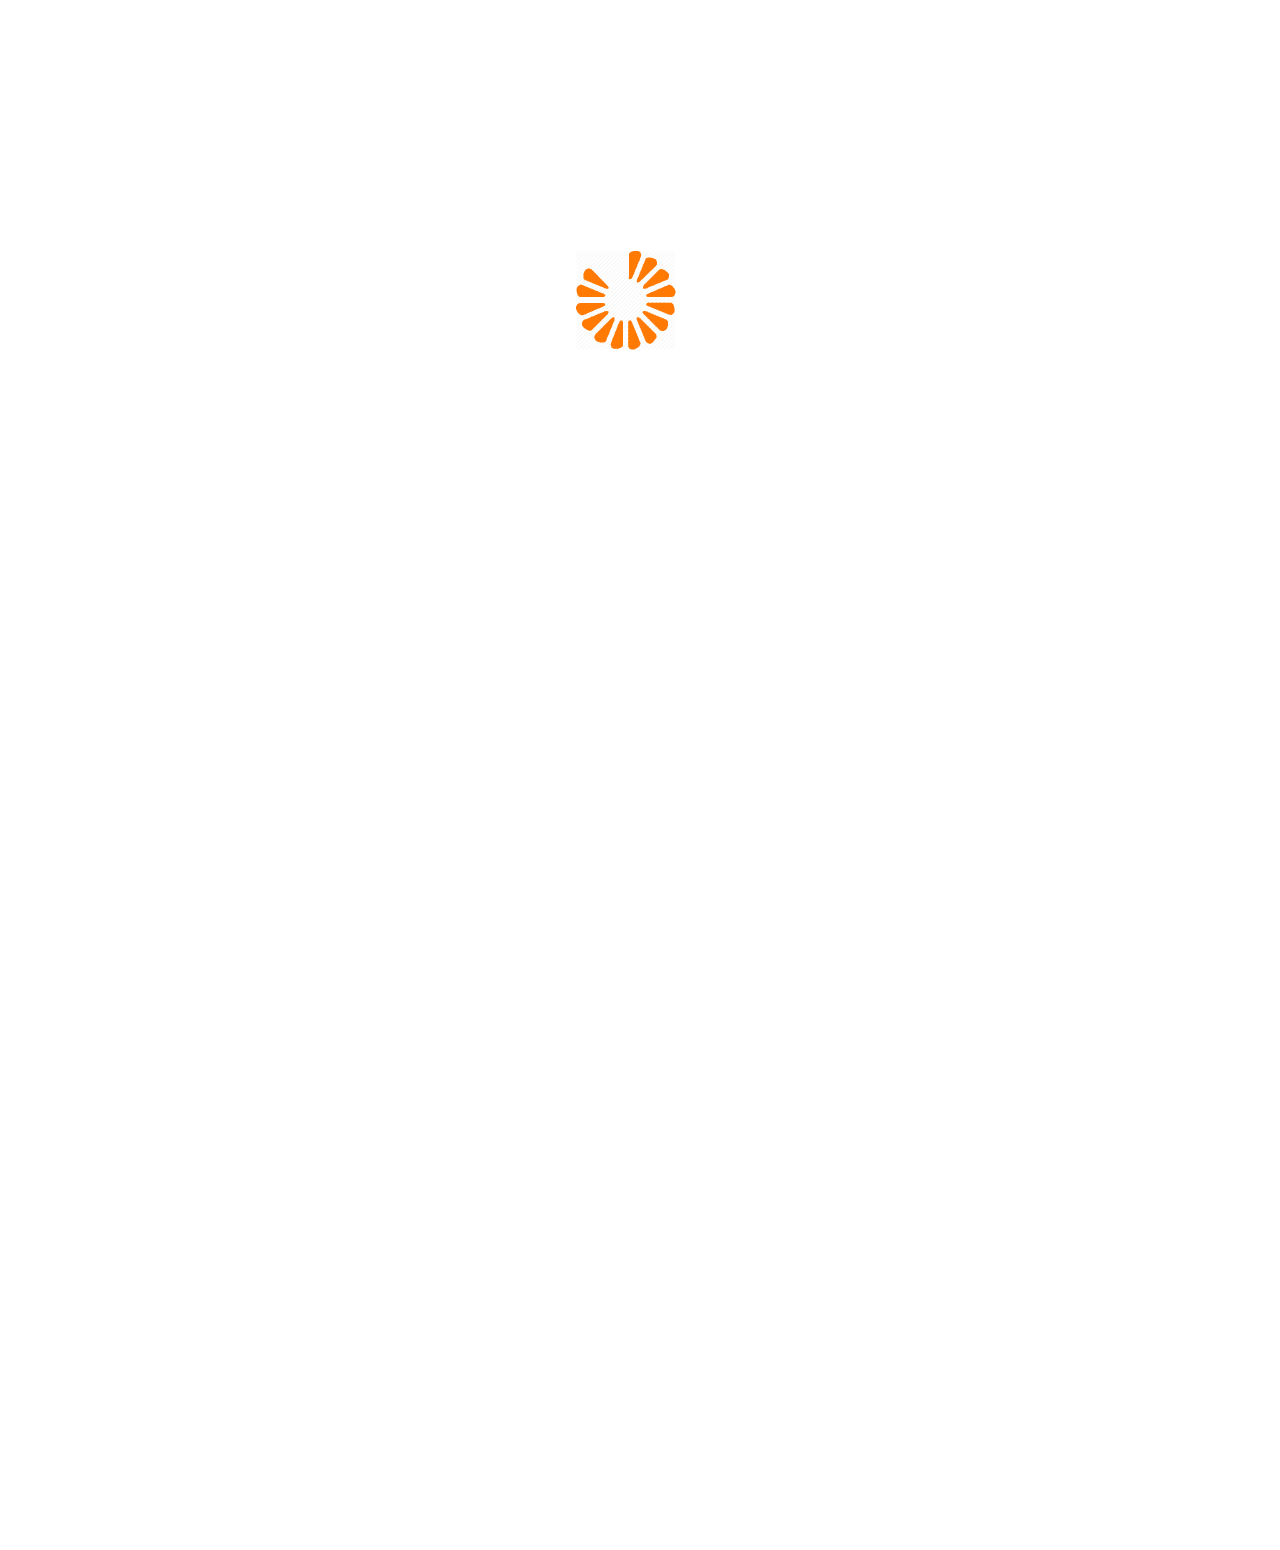
<file: pages/contact.html>
<!DOCTYPE html>
<html lang="en">
<head>
    <meta charset="UTF-8">
    <meta name="viewport" content="width=device-width, initial-scale=1.0">
    <meta http-equiv="X-UA-Compatible" content="ie=edge">
    <title>Contact</title>
    <link rel="icon" type="image/png" href="../images/title-icon.png">
    <link rel="stylesheet" type="text/css" media="screen" href="../font-awesome/css/font-awesome.min.css" />
    <link rel="stylesheet" type="text/css" media="screen" href="../css/bootstrap.min.css" />
    <link rel="stylesheet" type="text/css" media="screen" href="../css/style.css" />
</head>
<body>

<img src="../images/spiner.png" alt="" class="spiner">

<div class="body">

    <!-- Navbar -->

    <nav class="navbar navbar-expand-lg navbar-light nav-custom pt-1 sticky-top">
        <a class="navbar-brand" href="../index.html">
            
            <!-- Logo -->
            <img src="../images/logo-white.png" alt="Logo" class="logo">
        </a>
        <button class="navbar-toggler icon-color" type="button" data-toggle="collapse" data-target="#targeted" aria-controls="navbarSupportedContent" aria-expanded="false" aria-label="Toggle navigation">
            <span class="navbar-toggler-icon"></span>
        </button>
        
        <div class="collapse navbar-collapse custom-nav pt-4 pb-3" id="targeted">
            <ul class="navbar-nav mr-auto">
                <li class="nav-item active pr-4 nav-item-custom">
                    <a class="nav-link nav-link-custom" href="../index.html">Home<span class="sr-only">(current)</span></a>

                    <hr class="nav-item-custom-hr" />
                </li>
                <li class="nav-item pr-4 nav-item-custom">
                    <a class="nav-link nav-link-custom" href="microsoft.html">Microsoft</a>

                    <hr class="nav-item-custom-hr" />
                </li>
                <li class="nav-item pr-4 nav-item-custom">
                    <a class="nav-link nav-link-custom" href="android.html">Android</a>

                    <hr class="nav-item-custom-hr" />
                </li>
                <li class="nav-item pr-4 nav-item-custom">
                    <a class="nav-link nav-link-custom" href="about.html">About</a>

                    <hr class="nav-item-custom-hr" />
                </li>
                <li class="nav-item nav-item-custom">
                    <a class="nav-link nav-link-custom" href="#">Contact</a>

                    <hr class="nav-item-custom-hr" />
                </li>
            </ul>
        </div>
    </nav>
    
    <!-- End of navbar -->

    <!-- Banner container -->
    <div class="container-fluid c-cont1-f">
        <div class="row c-cont1-f-row1">
            <div class="col-md-12 c-cont1-f-row1-col1">

                <!-- This section inherits internal style from that from about page -->
                <!-- But the external style that is contact overlay is styled separatly to  -->
                <!-- bring the social media icons at the center of the banner -->

                <div class="contact-overlay">
                    <!-- Social media Icons -->

                    <!-- Facebook -->
                    <div class="facebook-about">
                        <a href="#" class="fa fa-facebook facebook-icon-about"></a>
                    </div>

                    <!-- Youtube -->
                    <div class="youtube-about">
                        <a href="#" class="fa fa-youtube youtube-icon-about"></a>
                    </div>

                    <!-- Google plus -->
                    <div class="gplus-about">
                        <a href="#" class="fa fa-google-plus gplus-icon-about"></a>
                    </div>
                </div>
            </div>
        </div>
    </div>

    <!-- End of Banner container -->

    <!-- Body container -->

    <div class="container-fluid c-cont2-f">

        <!--  location phone and gmail section -->
        <div class="row c-cont2-f-row1 justify-content-center">

            <!-- Location Aria -->
            <div class="col-md-3 col-sm-9 c-cont2-f-row1-col1 c-cont2-f-row1-col m-3">

                <!-- location Icon -->
                <div class="icon-box">
                    <i class="fa fa-map-marker icon"></i>
                </div>

                <!-- Location caption -->
                <h5>Location</h5>

                <!-- location Content -->
                <p class="lead">Nairobi</p>
            </div>
            <div class="col-md-3 col-sm-9 c-cont2-f-row1-col2 c-cont2-f-row1-col m-3">

                <!-- Phone icon -->
                <div class="icon-box">
                    <i class="fa fa-phone icon"></i>
                </div>

                <!-- Phone caption -->
                <h5>Phone</h5>

                <!-- Phone Number -->
                <p class="lead">0718089771</p>
            </div>
            <div class="col-md-3 col-sm-9 c-cont2-f-row1-col3 c-cont2-f-row1-col m-3">

                <!-- Gmail icon -->
                <div class="icon-box">
                    <i class="fa fa-google icon"></i>
                </div>

                <!-- Gmail caption -->
                <h5>Gmail</h5>

                <!-- Gmail -->
                <p class="lead">rasoft@gmail.com</p>
            </div>
        </div>

        <!-- map and form section -->
        <div class="row c-cont2-f-row2 mt-5 mb-5">

            <!-- Map section -->
            <div class="col-md c-cont2-f-row2-col1 c-cont2-f-row2-col mb-2 col-ms-6">
                
                <div class="g-map-cont">
                    <iframe class="g-map" src="https://maps.google.com/maps?q=godown%20art%20center&t=&z=13&ie=UTF8&iwloc=&output=embed"></iframe>
                </div>
            
            </div>

            <!-- Form section -->
            <div class="col-md c-cont2-f-row2-col2 c-cont2-f-row2-col">

               <p class="lead">Talk to us</p> 
               <form>
                   <div class="form-group">
                       <label for="Your name">Your Name</label>
                       <input type="text" placeholder="Enter Your Name" class="form-control form-control-sm" id="your_name">
                   </div>

                   <div class="form-group">
                       <label for="Your Email">Your Email</label>
                       <input type="email" placeholder="Enter Your Email" class="form-control form-control-sm" id="your_email">
                   </div>

                   <div class="form-group">
                       <label for="Your message">Your Message</label>
                       <textarea name="message" placeholder="Message" id="your_message" cols="30" rows="3" class="form-control textarea"></textarea>
                   </div>

                   <button class="btn btn-primary btn-general" type="submit">Send</button>
               </form>
            </div>
        </div>
    </div>

    <!-- End of body container -->








    <!-- Footer -->
    <div class="container-fluid h-cont4-f mt-3">

            <!-- Contact icons-->
            <div class="row h-cont4-f-row1 justify-content-center pt-1">
               <!-- Phone Number and Icon -->
               <div class="col-md-1 h-cont4-f-row1-col1 h-cont4-f-row1-col pt-3">
                <a href="#">    
                    <div class="icon1">
                        <i class="fa fa-phone phone-icon"><p>0718089771</p></i>
                    </div>
                </a>    
                </div>
    
                <!-- Whatsapp Number and Icon -->
                <div class="col-md-1 h-cont4-f-row1-col2 h-cont4-f-row1-col pt-3">
                    <a href="#">
                        <div class="icon2">
                            <i class="fa fa fa-whatsapp whatsapp-icon"><p>0718089771</p></i>
                        </div>
                    </a>
                </div>
    
                <!-- Gmail and Icon -->
                <div class="col-md-1 h-cont4-f-row1-col3 h-cont4-f-row1-col pt-3">
                    <a href="#">
                        <div class="icon3">
                            <i class="fa fa-google gmail-icon"><p>rasoft@gmail.com</p></i>
                        </div>
                    </a>
                </div>
                </div>
    
                <!-- &copy -->
            <div class="row h-cont4-f-row3 text-right pt-1 pb-3">
                <div class="col-md-12 h-cont4-f-col1 text-right">
                    <p class="lead"><i class="copyright">&copy;</i>Copyright. All rights reserved</p>
                </div>
            </div>
    
            </div>
    <!-- End of footer -->  
    
    </div>

        <script src="../jquery/jquery.min.js"></script>
        <script src="../js/bootstrap.bundle.min.js"></script>
        <script src="../js/bootstrap.min.js"></script>
</body>
</html>
</file>
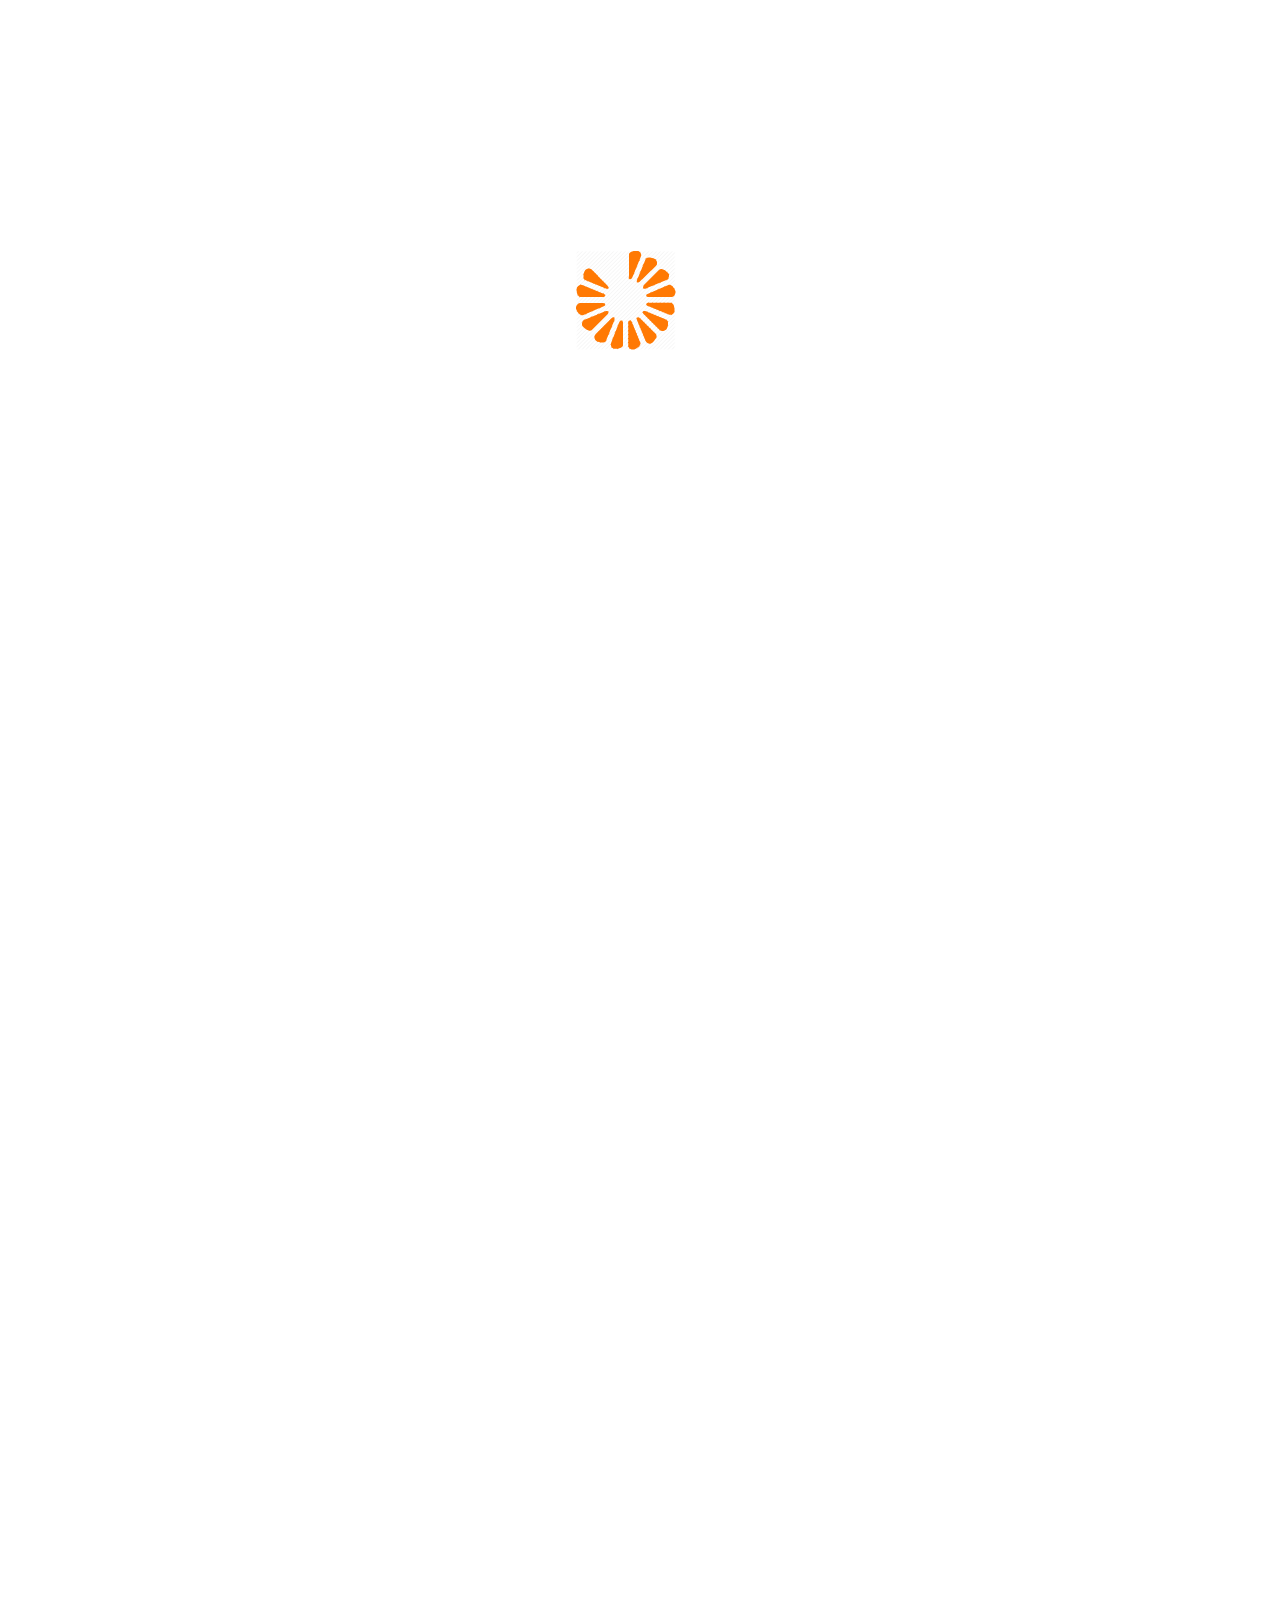
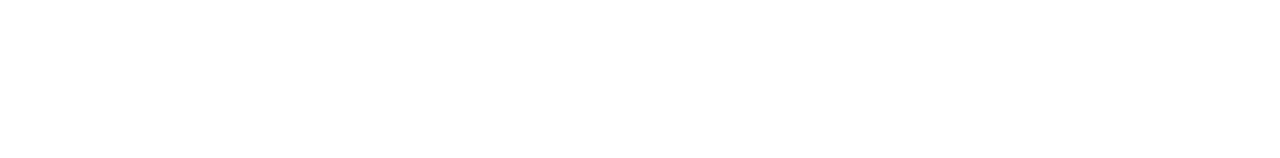
<file: pages/microsoft.html>
<!DOCTYPE html>
<html lang="en">
<head>
    <meta charset="UTF-8">
    <meta name="viewport" content="width=device-width, initial-scale=1.0">
    <meta http-equiv="X-UA-Compatible" content="ie=edge">
    <title>Microsoft</title>
    <link rel="icon" type="image/png" href="../images/title-icon.png">
    <link rel="stylesheet" type="text/css" media="screen" href="../font-awesome/css/font-awesome.min.css" />
    <link rel="stylesheet" type="text/css" media="screen" href="../css/bootstrap.min.css" />
    <link rel="stylesheet" type="text/css" media="screen" href="../css/style.css" />
</head>
<body>

<img src="../images/spiner.png" alt="" class="spiner">

<div class="body">

<!-- Navbar -->

    <nav class="navbar navbar-expand-lg nav-custom pt-1 navbar-light sticky-top" >
        <a class="navbar-brand" href="../index.html">
            
            <!-- Logo -->
            <img src="../images/logo-white.png" alt="Logo" class="logo">
        </a>
        <button class="navbar-toggler icon-color" type="button" data-toggle="collapse" data-target="#targeted" aria-controls="navbarSupportedContent" aria-expanded="false" aria-label="Toggle navigation">
            <span class="navbar-toggler-icon"></span>
        </button>
        
        <div class="collapse navbar-collapse custom-nav pt-4 pb-3" id="targeted">
            <ul class="navbar-nav mr-auto">
                <li class="nav-item active pr-4 nav-item-custom">
                    <a class="nav-link nav-link-custom"href="../index.html">Home<span class="sr-only">(current)</span></a>

                    <hr class="nav-item-custom-hr" />
                </li>
                <li class="nav-item pr-4 nav-item-custom">
                    <a class="nav-link nav-link-custom" href="#">Microsoft</a>

                    <hr class="nav-item-custom-hr" />
                </li>
                <li class="nav-item pr-4 nav-item-custom">
                    <a class="nav-link nav-link-custom" href="android.html">Android</a>

                    <hr class="nav-item-custom-hr" />
                </li>
                <li class="nav-item pr-4 nav-item-custom">
                    <a class="nav-link nav-link-custom" href="about.html">About</a>

                    <hr class="nav-item-custom-hr" />
                </li>
                <li class="nav-item nav-item-custom">
                    <a class="nav-link nav-link-custom" href="contact.html">Contact</a>

                    <hr class="nav-item-custom-hr" />
                </li>
            </ul>
        </div>
    </nav>

 <!-- End of navbar -->

 <!-- Microsoft Banner -->
 <div class="container-fluid m-cont1-f">
     <div class="row m-cont1-f-row1">

        <!-- Carousel column microsoft banner -->
         <div class="col-md-12 m-cont1-f-row1-col1 p-0">

            <!-- Carousel  -->
            <div id="microsoft-slide" class="carousel slide" data-ride="carousel">
                <div class="carousel-inner">
                    <div class="carousel-item active">
                        <img src="../images/microsoft/mic2.jpg" alt="" class="d-block w-100">
                    </div>

                    <div class="carousel-item">
                        <img src="../images/microsoft/mickeyboard.jpg" alt="" class="d-block w-100">
                    </div>

                    <div class="carousel-item">
                        <img src="../images/microsoft/micdefender.jpg" alt="" class="d-block w-100">
                    </div>

                    <div class="carousel-item">
                        <img src="../images/microsoft/micpro.jpg" alt="" class="w-100 d-block">
                    </div>
                </div>

                <!-- Carousel Indicators -->

                <ul class="carousel-indicators">
                    <li data-target="#microsoft-slide" data-slide-to="0" class="active"></li>
                    <li data-target="#microsoft-slide" data-slide-to="1"></li>
                    <li data-target="#microsoft-slide" data-slide-to="2"></li>
                    <li data-target="#microsoft-slide" data-slide-to="3"></li>
                </ul>
            </div>

         </div>
     </div>
 </div>

 <!-- End of microsoft banner -->

 <!-- Microsoft Body Section One -->
 <div class="container-fluid m-cont2-f">

    <div class="row mt-3">
        <div class="col pl-5 text-center">
            <h2> Games </h2>
        </div>
    </div>

    <!-- Games section -->
     <div class="row m-cont2-f-row1">
         <div class="col-md m-cont2-f-row1-col1 m-cont2-f-row1-col p-0">

             <!-- Games overlay -->
             <div class="games-overlay">

                <!-- Games overlay content -->
                <p>Real furious <br>  Car Racing </p>
                <a href="http://www.agame.com/games/racing" target="blank" class="btn btn-general btn-games">Play</a>
            </div>
             <!-- Games Real furious car racing -->
             <img src="../images/microsoft/games/realfuriouscarracing.jpg" alt="" class="games">
         </div>
         <div class="col-md m-cont2-f-row1-col2 m-cont2-f-row1-col p-0">

            <!-- Games overlay -->
            <div class="games-overlay">

                <!-- Games overlay content -->
                <p>fast and furious </p>
                <a href="http://www.agame.com/games/racing" target="blank" class="btn btn-general btn-games">Play</a>
            </div>
            <!-- Games  furious racing -->
            <img src="../images/microsoft/games/fast and furious.jpg" alt="" class="games">
         </div>
         <div class="col-md m-cont2-f-row1-col3 m-cont2-f-row1-col p-0">

            <!-- Games overlay -->
            <div class="games-overlay">

                <!-- Games overlay content -->
                <p>World Of Tanks</p>
                <a href="https://worldoftanks.eu/join/2489_EN1?utm_campaign=562&sid=
                    SID7q7xBOsaqSOSB4S0YUCj03ncLpWP-TMPRIkvqigsEBgPwLnwlo6Hq-X3vQVz7XOuSDxX1-AKEJ5ST82ag-
                    d6P9LmdLV9jpM_VKq7oVB3rR46Y0_AZoSQVq30fIyk2bkiVQD2LX04T7LI2UIEHHmrduZhU8gKDvAmOG7vm3F0_
                    x7pYEwBBIURpXtQhoWjUB2UIEndkPE-MaQKRKOJtkfpFDENEQU-2bMf7blELi8_diUqAedKVuE&utm_medium=4021&utm_
                    source=wotcpu&lpsn=WOT_Light_Video_Gameplay_ns_nf" target="blank"
                    class="btn btn-general btn-games">Play</a>
            </div>

            <!-- Games WorldOfTanks -->
            <img src="../images/microsoft/games/WorldOfTanks.jpg" alt="" class="games">
         </div>
         <div class="col-md m-cont2-f-row1-col4 m-cont2-f-row1-col p-0">

            <!-- Games overlay -->
            <div class="games-overlay">

                <!-- Games overlay content -->
                <p>forge of empire</p>
                <a href="https://www.top-free-to-play.com/?s5=15165&cid=11434" target="blank" class="btn btn-general btn-games">Play</a>
            </div>

            <!-- Games forge of empire game.jpg -->
            <img src="../images/microsoft/games/forge of empire game.jpg" alt="" class="games">
         </div>
     </div>

     <!-- Multimedia for Windows -->

     <div class="row mt-3">
        <div class="col text-center">
            <h2>Music Players for Windows</h2>
        </div>
    </div>

     <div class="row m-cont2-f-row2">
        <div class="col-md m-cont2-f-row2-col1 m-cont2-f-row2-col p-0 text-center">

            <h5>Poweramp Music Player</h5>

            <img src="../images/microsoft/Multimedia/Poweramp Music Player.png" alt="pi music player logo" class="players">
            <a href="http://dzapk.com/applications/poweramp-music-player-full-v3-build-790-unlocked-key.html" target="blank" class="btn btn-general btn-playes">Download</a>
        </div>
        <div class="col-md m-cont2-f-row2-col2 m-cont2-f-row2-col text-center">

            <h5>Music Player and Bass Booster</h5>

            <img src="../images/microsoft/Multimedia/Music Player – Bass Booster.png" alt=" Music Player – Bass Booster " class="players">
            <a href="https://appsapkfree.download/16196/music-player-bass-booster-free
                    -download-free-download-for-laptop-pc-windows-7-10-8-mobile-phone/" target="blank"
                        class="btn btn-general btn-playes">Download</a>
        </div>
        <div class="col-md m-cont2-f-row2-col3 m-cont2-f-row2-col text-center">

            <h5>Music P.I Music Player</h5>

            <img src="../images/microsoft/Multimedia/pi.png" alt="" class="players">
            <a href="http://www.allfulldownload.com/pi-music-player-apk/" target="blank" class="btn btn-general btn-playes">Download</a>
        </div>
        <div class="col-md m-cont2-f-row2-col4 m-cont2-f-row2-col text-center">

            <h5>DiscDj 3D Music Player</h5>
            <img src="../images/microsoft/Multimedia/DiscDj 3D Music Player.png" alt="DiscDj 3D Music Player" class="players">
            <a href="https://apkpure.com/discdj-3d-music-player-dj-mixer/com.oimvo.discdj" target="blank" class="btn btn-general btn-playes">Download</a>
        </div>
    </div>

    <!-- Microsoft Body Section Three -->
    <div class="row m-cont2-f-row3">
        <div class="col-md m-cont2-f-row3-col1 m-cont2-f-row3-col1 p-0">
            <!-- Browsers -->
            <div class="browser-overlay">
                <div class="container-fluid m-cont3-f-n">

                    <!-- Chrome -->
                    <div class="row m-cont3-f-n-row1 mt-1">

                        <!-- Chrome Logo -->
                        <div class="col-md m-cont3-f-n-row1-col1 m-cont3-f-n-row1-col text-center">
                            <img src="../images/microsoft/browsers/chrome.png" alt="chrome" class="browsers">
                        </div>
                        <div class="col-md m-cont3-f-n-row1-col2 m-cont3-f-n-row1-col text-center b-name">

                             <!-- Chrome Name -->
                             <h6>Chrome Browser</h6>
                        </div>
                        <div class="col-md m-cont3-f-n-row1-col3 m-cont3-f-n-row1-col text-center pt-3">

                            <!-- Chrome btn -->
                            <a href="https://www.google.com/intl/en_uk/chrome/" target="blank" class="btn btn-general">Download</a>
                        </div>
                    </div>

                    <!-- Opera -->
                    <div class="row m-cont3-f-n-row2 mt-3">
                        <div class="col-md m-cont3-f-n-row2-col1 m-cont3-f-n-row2-col text-center">

                            <!-- Opera Logo -->
                            <img src="../images/microsoft/browsers/opera.png" alt="opera" class="browsers">
                        </div>
                        <div class="col-md m-cont3-f-n-row2-col2 m-cont3-f-n-row2-col text-center b-name">

                            <!-- Opera Name -->
                            <h6>Opera Browser</h6>
                        </div>
                        <div class="col-md m-cont3-f-n-row2-col3 m-cont3-f-n-row2-col text-center pt-3">

                            <!-- Opera btn -->
                            <a href="https://www.opera.com/download" target="blank" class="btn btn-general">Download</a>
                        </div>
                    </div>

                    <!-- Safari -->
                    <div class="row m-cont3-f-n-row3 mt-3">
                        <div class="col-md m-cont3-f-n-row3-col1 m-cont3-f-n-row3-col text-center">

                            <!-- Safari logo -->
                            <img src="../images/microsoft/browsers/safari.png" alt="safari" class="browsers">
                        </div>
                        <div class="col-md m-cont3-f-n-row3-col2 m-cont3-f-n-row3-col text-center b-name">

                            <!-- Safari name -->
                            <h6>Safari For Windows</h6>
                        </div>
                        <div class="col-md m-cont3-f-n-row3-col3 m-cont3-f-n-row3-col pt-3 text-center">

                            <!-- Safari btn -->
                            <a href="https://safari_for_windows.en.downloadastro.com/" target="blank" class="btn btn-general">Download</a>
                        </div>
                    </div>

                    <!-- Firefox -->
                    <div class="row m-cont3-f-n-row4 mt-3">
                        <div class="col-md m-cont3-f-n-row4-col1 m-cont3-f-n-row4-col text-center">

                            <!-- Firefox Logo -->
                            <img src="../images/microsoft/browsers/firefox.png" alt="firefox" class="browsers">
                        </div>
                        <div class="col-md m-cont3-f-n-row4-col2 m-cont3-f-n-row4-col text-center b-name">

                            <!-- Firefox Name -->
                            <h6>Firefox Browser</h6>
                        </div>
                        <div class="col-md m-cont3-f-n-row4-col3 m-cont3-f-n-row4-col pt-3 text-center">

                            <!-- Firefox btn -->
                            <a href="https://www.mozilla.org/en-US/firefox/new/" target="blank" class="btn btn-general">Download</a>
                        </div>
                    </div>
                </div>
            </div>
        </div>
        <div class="col-md m-cont2-f-row3-col2 m-cont2-f-row3-col p-0">


            <!-- Contents of these Column takes styles from the browser section -->
             <!-- Antiviruses -->
             <div class="browser-overlay">
                    <div class="container-fluid m-cont3-f-n">
    
                        <!-- Avast -->
                        <div class="row m-cont3-f-n-row1 mt-1">
    
                            <!-- Avast Logo -->
                            <div class="col-md m-cont3-f-n-row1-col1 m-cont3-f-n-row1-col text-center">
                                <img src="../images/microsoft/antivirus/avast.png" alt="avast" class="browsers">
                            </div>
                            <div class="col-md m-cont3-f-n-row1-col2 m-cont3-f-n-row1-col text-center b-name">
    
                                 <!-- Chrome Name -->
                                 <h6>Avast Antivirus</h6>
                            </div>
                            <div class="col-md m-cont3-f-n-row1-col3 m-cont3-f-n-row1-col text-center pt-3">
    
                                <!-- Avast btn -->
                                <a href="https://www.avast.com/lp-ppc-hp?device=
                                        c&ppc=a2&gclid=CjwKCAjw2rjcBRBuEiwAheKeL4kKvZiKaAHr_XzgRi3AjiwJ
                                        oC0Fxm4R1OXLADMgxFYCK2rI-9OvNBoCMaYQAvD_BwE&gclsrc=aw.ds&dclid=
                                        COi7veS4od0CFQ1j0wodU0cGjA" target="blank"
                                 class="btn btn-general">Download</a>
                            </div>
                        </div>
    
                        <!-- AVG -->
                        <div class="row m-cont3-f-n-row2 mt-3">
                            <div class="col-md m-cont3-f-n-row2-col1 m-cont3-f-n-row2-col text-center">
    
                                <!-- AVG Logo -->
                                <img src="../images/microsoft/antivirus/avg.png" alt="AVG" class="browsers">
                            </div>
                            <div class="col-md m-cont3-f-n-row2-col2 m-cont3-f-n-row2-col text-center b-name">
    
                                <!-- Avg Name -->
                                <h6>Avg Antivirus</h6>
                            </div>
                            <div class="col-md m-cont3-f-n-row2-col3 m-cont3-f-n-row2-col text-center pt-3">
    
                                <!-- Avg btn -->
                                <a href="https://www.avg.com/en-ww/ppc/protection-offer-comparison?device=c&ppc=a2&dsc
                                        =4wf&d=20&gclid=CjwKCAjw2rjcBRBuEiwAheKeLycjgTkyXoYlxY2os5
                                        _HmnJNg1r28B7kYhLxlJ_cmTOsC4-BT5rs3RoCd0MQAvD_BwE&gclsrc=
                                        aw.ds&dclid=CPGC24-5od0CFU0h0wodWToGqA" target="blank" 
                                class="btn btn-general">Download</a>
                            </div>
                        </div>
    
                        <!-- Kerspaskey -->
                        <div class="row m-cont3-f-n-row3 mt-3">
                            <div class="col-md m-cont3-f-n-row3-col1 m-cont3-f-n-row3-col text-center">
    
                                <!-- Kerspaskey logo -->
                                <img src="../images/microsoft/antivirus/kersp.png" alt="Kerspaskey" class="browsers">
                            </div>
                            <div class="col-md m-cont3-f-n-row3-col2 m-cont3-f-n-row3-col text-center b-name">
    
                                <!-- Kerspaskey name -->
                                <h6>Kerspaskey</h6>
                            </div>
                            <div class="col-md m-cont3-f-n-row3-col3 m-cont3-f-n-row3-col pt-3 text-center">
    
                                <!-- Kerspaskey btn -->
                                <a href="https://www.kaspersky.com/downloads/thank-you/free-antivirus-download" target="blank" class="btn btn-general">Download</a>
                            </div>
                        </div>
    
                        <!-- norton -->
                        <div class="row m-cont3-f-n-row4 mt-3">
                            <div class="col-md m-cont3-f-n-row4-col1 m-cont3-f-n-row4-col text-center">
    
                                <!-- norton Logo -->
                                <img src="../images/microsoft/antivirus/norton.png" alt="firefox" class="browsers">
                            </div>
                            <div class="col-md m-cont3-f-n-row4-col2 m-cont3-f-n-row4-col text-center b-name">
    
                                <!-- norton Name -->
                                <h6>norton Antivirus</h6>
                            </div>
                            <div class="col-md m-cont3-f-n-row4-col3 m-cont3-f-n-row4-col pt-3 text-center">
    
                                <!-- norton btn -->
                                <a href="https://qpdownload.com/norton-antivirus/" target="blank" class="btn btn-general">Download</a>
                            </div>
                        </div>
                    </div>
                </div>
        </div>

    </div>
 </div>

 <!-- End of Microsoft Body -->
    






<!-- Footer -->
    <div class="container-fluid h-cont4-f mt-3">

        <!-- Contact icons-->
        <div class="row h-cont4-f-row1 justify-content-center pt-1">
            <!-- Phone Number and Icon -->
            <div class="col-md-1 h-cont4-f-row1-col1 h-cont4-f-row1-col pt-3">
            <a href="#">    
                <div class="icon1">
                    <i class="fa fa-phone phone-icon"><p>0718089771</p></i>
                </div>
            </a>    
            </div>

            <!-- Whatsapp Number and Icon -->
            <div class="col-md-1 h-cont4-f-row1-col2 h-cont4-f-row1-col pt-3">
                <a href="#">
                    <div class="icon2">
                        <i class="fa fa fa-whatsapp whatsapp-icon"><p>0718089771</p></i>
                    </div>
                </a>
            </div>

            <!-- Gmail and Icon -->
            <div class="col-md-1 h-cont4-f-row1-col3 h-cont4-f-row1-col pt-3">
                <a href="#">
                    <div class="icon3">
                        <i class="fa fa-google gmail-icon"><p>rasoft@gmail.com</p></i>
                    </div>
                </a>
            </div>
            </div>

            <!-- &copy -->
        <div class="row h-cont4-f-row3 text-right pt-1 pb-3">
            <div class="col-md-12 col-sm-9 h-cont4-f-col1 text-right">
                <p class="lead"><i class="copyright">&copy;</i>Copyright. All rights reserved</p>
            </div>
        </div>

        </div>
<!-- End of footer --> 

</div>

    <script src="../jquery/jquery.min.js"></script>
    <script src="../js/bootstrap.bundle.min.js"></script>
    <script src="../js/bootstrap.min.js"></script>
</body>
</html>
</file>
<file: css/style.css>
.body{
    opacity: 0;
    animation-name: body;
    animation-duration: 1s;
    animation-fill-mode: forwards;
    animation-delay: 2s;
    /* animation-timing-function: linear;  */
}

@keyframes body{
    0%{opacity: 0;}
    100%{opacity: 1;}
}

/* Spiner */
.spiner{
    position: fixed;
    height: 100px;
    width: 100px;
    background-color: transparent;
    top: 250px;
    left: 45%;
    z-index: 1;
    animation-name: spine;
    animation-duration: 2.5s;
    animation-iteration-count: 1;
    animation-fill-mode: forwards;
    animation-timing-function: linear;
}

@keyframes spine{
    0%{transform: rotate(0deg);}
    100%{transform: rotate(360deg); opacity: 0;}
}

/* Navbar */

.logo{
    width: 160px;

}
.custom-nav{
    padding-left: 40%;
}

.icon-color{
    background: #03ffdd;
}

.nav-custom{

    background-color: #4f0105;
}

.nav-item-custom-hr{
    background: #ff7903;
    width: 0;
    height: 2px;
    margin: 0;
    transition: 0.5s ease;
}

.nav-item-custom:hover .nav-item-custom-hr{
    width: 100%;
}

.nav-link-custom{
    color: #03ffdd !important;
    transition: 0.5s ease;
}


.nav-link-custom:hover{
    color: #ff7903 !important;
}

/* BUNNER (CONT2-F) */
.h-cont2-f-row1-col1{
    height: 500px;
    animation-name: home-banner;
    animation-iteration-count: infinite;
    animation-duration: 30s;
}

/* banner animation background */

@keyframes home-banner{
    0%{ background-image: url(../images/home_banner/best\ music\ players.jpg); background-repeat: no-repeat; background-size: cover; background-attachment: fixed;}
    15%{ background-image: url(../images/home_banner/games.jpg); background-repeat: no-repeat; background-size: cover; background-attachment: fixed;}
    25%{ background-image:url(../images/products/games1.jpg); background-repeat: no-repeat; background-size: cover; background-attachment: fixed;}
    45%{ background-image:url(../images/home_banner/languages.jpg); background-repeat: no-repeat; background-size: cover; background-attachment: fixed;}
    75%{ background-image: url(../images/home_banner/listenmusic.jpg); background-repeat: no-repeat; background-size: cover; background-attachment: fixed;}
    100%{ background-image: url(../images/home_banner/opera.jpg); background-repeat: no-repeat; background-size: cover; background-attachment: fixed;}
}

/* End of banner animation background */

/* OVERLAY */

.overlay-1{
    width: 100%;
    height: inherit;
    background-color: rgba(0, 0, 0, 0.322);
}
.h1{
    font-size: 40px;
    background-color: rgba(255, 121, 3, 0.6);
    /* background-color: rgba(79, 5, 1, 0.6); */
    border-radius: 5px;
    margin-top: 200px;
    color: white;
}

.text-holder{
    position: relative;
}
.banner-n-cont-col{
    height: 90px;
    margin: 2px;
}

/* Social Icons */
/* Facebook */
.facebook{
    width: 50px;
    position: relative;
    height: 50px;
    background: #00c2a8;
    border-radius: 50%;
    transition: transform 1s ease;
}

.facebook i{
    color: white;
    margin-left: 18px;
    margin-top: 15px;
    font-size: 21px; 
}

.icons:hover{
    transform: rotateX(360deg);
    background: rgb(59, 89, 152);
}

/* Youtube */

.youtube{
    width: 50px;
    position: relative;
    height: 50px;
    background: #00c2a8;
    border-radius: 50%;
    transition: transform 1s ease;
}

.youtube i{
    color: white;
    margin-left: 16px;
    margin-top: 15px;
    font-size: 21px;
    
}

.youtube:hover{
    transform: rotateX(360deg);
    background: #c4302b;
}

/* Google Plus */

.googleplus{
    width: 50px;
    position: relative;
    height: 50px;
    background: #00c2a8;
    border-radius: 50%;
    transition: transform 1s ease;
}

.googleplus i{
    color: white;
    margin-left: 14px;
    margin-top: 15px;
    font-size: 21px;    
}

.googleplus:hover{
    transform: rotateX(360deg);
    background:  #d34836;
}

/* End of social icons */

/* END OF BURNER */



/*  CONTENT CONTAINER */



/* Brief introduction about us */

/* A Brief introduction What We Do */
.h-cont3-f-row1-col{
   height: 300px;
   margin: 4px; 
   position: relative;
}
.h-cont3-f-row1-col1{
    background-image: url(../images/about/working.jpg);
    background-size: cover;
}

/* A Brief Introduction Who We Are */
.h-cont3-f-row1-col2{
    background: url(../images/about/handsha2.jpg);
    background-size: cover;
}


.h3-top{
   transform: translateY(100px);
   transition: 1.5s ease;
   color: #ff7903;
}

.overlay-content-about{
    width: 100%;
    height: 0;
    opacity: 0;
    transition: 1.5s ease;
}
.overlay-2{
    width: 100%;
    height: 100%;
    background: rgba(0, 0, 0, 0.527);
    color: white;
    padding: 5px;
    padding-top: 20px;
    transition: 1s ease;
}

.overlay-2:hover{
    background-color: rgba(0, 0, 0, 0.85)
}

.overlay-2:hover .overlay-content-about{
    height: 30%;
    opacity: 1;
}

.overlay-2:hover .h3-top{
    transform: translateY(-10px)
}

/* Brief introduction Products */
.h-cont3-f-row2-col{
    background: green;
    margin: 4px;
    height: 300px; 
}

/* OVERALL about use*/

/* btn */
.btn-overall{
    opacity: 0;
    transition: 1s ease;
    transition-delay: 0.4s; 
}

.overlay-2:hover .btn-overall{
    opacity: 1;
}

.btn-overall-link{
    color: white;
    outline: none;
    border: none;
}
.btn-overall-link:hover{
    text-decoration: none;
    color: white;
    transition: 0.8s;
}

/* product one */

.h-cont3-f-row2-col3{
    background-image: url(../images/products/games1.jpg);
    background-repeat: no-repeat;
    background-size: cover;
    color: white;
}

.h-cont3-f-row2-col1{
    background-image: url(../images/products/kaspersky.png);
    background-size: cover;
    background-repeat: no-repeat;
    color: white;
}

.h-cont3-f-row2-col2{
    color: white;
    background-image: url(../images/products/vlc.png);
    background-size: cover;
}

.h-cont3-f-row2-col4{
    color: white;
    background-image: url(../images/products/chrome.jpg);
    background-size: cover;
}

.product-overlay{
    background-color: rgba(0, 0, 0, 0.363);
    width: 100%;
    height: 100%;
    position: relative;
}

.product-overlay:hover{
    background-color: rgba(0, 0, 0, 0.85);
}

.animate-1{
    transform: translateY(130px);
    animation-name: move-1;
    animation-duration: 2s;
    animation-iteration-count: infinite;
}

/* @keyframes move-1 {
    50%{transform: translateY(40px);}
} */


.btn-custom{
    transform: translateY(220px);
    opacity: 0;
    transition: 1s ease-in-out opacity;
}

.product-overlay:hover .btn-custom{
    opacity: 1;
}

/* our partners logos */

.h-cont3-f-row3-col{
	height: 100px;
	margin: 5px;
}



.partner_three{
    width: 100%; 
    height: 100%;
}

.partner_one{
    width: 100%;
    height: 100%;
}

/* END OF CONTENT CONTAINER */

/* FOOTER */
.h-cont4-f{
	background-color: #4f0105;
	
}



/* Footer */

.h-cont4-f-row1-col{
    height: 100px;
}



/* Phone Number and Icon and all the effects*/
.icon1{
    position: relative;
    background-color: #00c2a8;
    color: white;
    height: 40px;
    width: 40px;
    border-radius: 50%;
}

.phone-icon{
    position: absolute;
    top: 25%;
    left: 25%;
    font-size: 23px;
}

/* Phone No */
.phone-icon p{
    position: relative;
    bottom: -29px;
    left: -38px;
    font-size: 20px;
}

/* End of Phone Number and Icon and all the effects*/

/* Whatsapp icon and number and all the effects*/
.icon2{
    position: relative;
    background-color: #00c2a8;
    color: white;
    height: 40px;
    width: 40px;
    border-radius: 50%;
    transition: 0.5s ease;
}

.whatsapp-icon{
    position: absolute;
    top: 28%;
    left: 25%;
    font-size: 21px;
}


/* Whatsapp No */
.whatsapp-icon p{
    position: relative;
    bottom: -29px;
    left: -39px;
    font-size: 20px;
}

/* End of Whatsapp icon and number and all the effects*/

/* Gmail icon and Gmail And all the Effects */

.icon3{
    position: relative;
    background-color: #00c2a8;
    height: 40px;
    color: white;
    width: 40px;
    border-radius: 50%;
    transition: 0.5s ease;
}

.gmail-icon{
    position: absolute;
    top: 24%;
    left: 24%;
    font-size: 23px;
    transition: 0.5s ease;
}

/* Gmail  */
.gmail-icon p{
    position: relative;
    bottom: -29px;
    left: -35px;
    font-size: 20px;
}
/* End Gmail icon and Gmail And all the Effects */





/* ************************************************************************************************************** */

/* ABOUT PAGE */


.carousel-box{
    position: relative;
}

/* carousel box containing social media icons */

.carousel-box-overlay{
    position: absolute;
    display: flex;
    z-index: 1;
    bottom: 1%;
    left: 2%;
    margin: auto;
    width: 180px;
    height: 60px;
}


/* facebook anchor */

.facebook-about{
    flex: 1;
    border-radius: 50%;
    margin: 2px;
    position: relative;
}

/* facebook icon normal */

.facebook-icon-about{
    position: absolute;
    top: 7%;
    left: 4%;
    width: 94%;
    height: 89%;
    font-size: 25px;
    border-radius: 50%;
    padding-top: 25%;
    text-align: center;
    color: white;
    background-color: #00c2a8;
}

/* facebook icon hover */

.facebook-icon-about:hover {
    transform: rotateX(360deg);
    transition: ease 1.3s;
    text-decoration: none;
    background-color: rgb(59, 89, 152);
    color: white;
}

/* Youtube anchor */

.youtube-about{
    flex: 1;
    border-radius: 50%;
    margin: 2px;
    position: relative;
}

/* youtube icon normal */

.youtube-icon-about{
    position: absolute;
    top: 7%;
    left: 4%;
    width: 94%;
    height: 89%;
    font-size: 25px;
    border-radius: 50%;
    padding-top: 25%;
    text-align: center;
    color: white;
    background-color: #00c2a8;
}

/* youtube icon hover */

.youtube-icon-about:hover {
    transform: rotateX(360deg);
    transition: ease 1.3s;
    text-decoration: none;
    background-color: #ff0000;
    color: white;
}



/* googleplus anchor */

.gplus-about{
    flex: 1;
    border-radius: 50%;
    margin: 2px;
    position: relative;
}

/* googleplus icon normal*/

.gplus-icon-about{
    position: absolute;
    top: 7%;
    left: 4%;
    width: 94%;
    height: 89%;
    font-size: 25px;
    border-radius: 50%;
    padding-top: 25%;
    text-align: center;
    color: white;
    background-color: #00c2a8;
}

/* googleplus icon hover */

.gplus-icon-about:hover {
    transform: rotateX(360deg);
    transition: ease 1.3s;
    text-decoration: none;
    background-color: #dd4b39;
    color: white;
}



/* End carousel box containing social media icons */


/* main body container */

.a-cont1-f-row1-col{
    height: 200px;
    background-color: #dd4b39;
    margin: 5px;
}

/* first container row one column one contents */

.a-cont1-f-row1-col1{
    background-image: url(../images/about/ceo.jpg);
    background-size: cover;
}

/* first container row one column one contents */

.a-cont1-f-row1-col2{
    background-image: url(../images/about/directer.jpg);
    background-size: cover;
}

/* first container row one column one contents */

.a-cont1-f-row1-col3{
    background-image: url(../images/about/dir.jpg);
    background-size: cover;
}

/* first container row one columns caption general */

.a-cont1-f-row1-col h6{
    position: absolute;
    left: 0;
    right: 0;
    bottom: 0;
    text-align: center;
    color: white;
    height: 35px;
    padding-top: 7px;
    background-color: rgba(0, 0, 0, 0.5);
}

/* Who we are row What we do */
.a-cont1-f-row2-col{
    color: rgb(51, 51, 51);
    margin: 2px;
    border: 0.5px solid rgba(51, 51, 51, 0.521);
}

.a-cont1-f-row2-col p{
    color: black;
}

.a-cont1-f-row3-col{
    border: 0.5px solid rgba(51, 51, 51, 0.521);
    margin: 2px;
    color: black;
}

/* Styling the icons */

.a-cont1-f-row3-col i{
    font-size: 35px;
}

/* Styling texts */

.a-cont1-f-row3-col p{
    color: black;
}

/* Our partners */

.a-cont1-f-row4-col{
    height: 90px;
    margin: 4px;
}




/* *************************************************************************************************************************** */
/* CONTACT PAGE */

/* Banner  */
.c-cont1-f-row1-col1{
    height: 500px;
    position: relative;
    animation-name: contact-banner;
    animation-duration: 7s;
    animation-iteration-count: infinite;
}

/* Contact banner animation */

@keyframes contact-banner {
    0%{ background-image: url(../images/banners/contact4.jpg); background-attachment: fixed; background-size: cover;}
    50%{ background-image: url(../images/banners/contact2.jpg); background-attachment: fixed; background-size: cover;}
    100%{ background-image: url(../images/banners/contact.jpg); background-attachment: fixed; background-size: cover;}
}

.contact-overlay{
    position: absolute;
    display: flex;
    bottom: 30%;
    left: 42%;
    width: 180px;
    height: 60px;
}


/* Body container */

/* location, phone, and gmail */

.c-cont2-f-row1-col{
    height: 300px;
    background-color: #4f0105;
}

/* Row containing location, phone, and gmail columns */

.c-cont2-f-row1{
    margin-top: -50px;
}

  /* Icon boxs */
  .icon-box{
      background-color: #00c2a8;
      height: 65px;
      width: 65px;
      margin: auto;
      margin-top: 30px;
      border-radius: 50%;
      position: relative;
      font-size: 25px;
  }

  .icon{
      position: absolute;
      bottom: 30%;
      left: 35%;
      color: white;
  }

.c-cont2-f-row1-col h5, p{
    color: white;
    margin: auto;
    margin-top: 15px;
    text-align: center;
}

 .c-cont2-f-row1-col{
     box-shadow: 5px 5px 15px;
 }

/* map and form section */

.c-cont2-f-row2-col{
    height: 400px;
}

/* Map section */
.g-map-cont{
    width: 100%;
    height: inherit;
    background: green;
}
.g-map{
    height: inherit;
    width: inherit;
    border: none;
}

/* Styling form */

.c-cont2-f-row2-col2{
    background: black;
}

.c-cont2-f-row2-col2 form{
    margin: 5px;
    margin-bottom: 20px;
    padding: 5px;
}

.c-cont2-f-row2-col2 form label{
    color: white;
    font-size: 17px;
}

.c-cont2-f-row2-col2 form input[type=text], input[type=email] {
    background-color: transparent;
    border: none;
    outline: none;
    color: white;
    transition: 0.3s;
    border-bottom: 1px solid white;
} 

.textarea{
    background-color: transparent;
    outline: none;
    border: none;
    border-bottom: 1px solid white; 
    transition: 0.3s;
}

.textarea:focus{
    font-size: 20px;
    background: transparent;
    outline: none;
    box-shadow: 0 0 0;
}

.c-cont2-f-row2-col2 form input[type=text]:focus, input[type=email]:focus{
    font-size: 20px;
    background: transparent;
    outline: none;
    box-shadow: 0 0 0;
} 


/* ********************************************************************************************************************** */

/* ANDROID PAGE */

.video{
    position: absolute;
    z-index: 0;
    bottom: -33px;
    right: 0;
    left: 0;
    width: 100%;
    height: 100%;

}
.com-n{
    height: 250px;
    overflow: hidden;
    /* position: relative; */
}

/* Animating backgroud App of the day */
.and-cont1-f-row1-col1 {
    position: relative;
    background-color: #333;
    animation-name: bg-app-day;
    animation-duration: 16s;
    animation-iteration-count: infinite;
}

@media(max-width: 767px){
    .and-cont1-f-row1-col1{
        opacity: 0;
        width: 0;
        height: 0;
    }
}

/* p-section-2-btn  */
.p-section-2-btn{
    position: absolute;
    right: -100px;
    bottom: 60px;
    z-index: 1;
    transition: 0.5s ease-out;
}

.com-n:hover .p-section-2-btn{
    right: 40%;
}


/* Player */

.and-cont1-f-row1-col1 h2{
    position: absolute;
    bottom: 250px;
    left: 39%;
    transform: scale(0);
    color: white;
    animation-name: player;
    animation-duration: 6s;
    animation-delay: 6s;
    animation-fill-mode: forwards;
}

/* Animating Player */

@keyframes player{
   0%{transform: scale(0);}
   50%{transform: scale(2);}
   65%{ transform: scale(1); } 
   100%{ transform: scale(1); bottom: 110px; left: 70%; }
}

.and-cont1-f-row1-col1 h1{
    color: white;
    position: absolute;
    bottom: 250px;
    left: 35%;
    transform: scale(0);
    animation-name: introducing;
    animation-duration: 4s;
    animation-delay: 2s;
}

/* Animating Introducing */
@keyframes introducing{
    0%{transform: scale(0);}
    50%{ transform: scale(2);}
    100%{ transform: scale(0);}
}



/* App of the day */
.and-cont1-f-row1-col1 h4{
    color: azure;
    z-index: 1;
    font-size: 2em;
    position: absolute;
    left: 20px;
    top: 20px;
    animation-name: header-app-day;
    animation-duration: 3s;
    animation-fill-mode: forwards;
}

/* animate header-app-day */

@keyframes header-app-day{
    0%{left: -190px; transform: rotateY(0deg);}
    100%{left: 35%; transform: rotateY(360deg);}
}

/* Buttons for app day */
.btn-app-day{
    position: absolute;
    animation-name: btn-app-day;
    animation-duration: 6s;
    animation-fill-mode: forwards;
    left: -190px;
    bottom: 180px;
}

/* Animate Btn */
@keyframes btn-app-day{
    0%{
        left: -190px;
        bottom: 180px;
    }
    50%{
        left: 35%;
        bottom: 180px;
    }

    100%{
        left: 35%;
        bottom: 50px;
    }
}

/* Logo */

.app-day-logo{
    height: 90px;
    position: absolute;
    bottom: 30px;
    left: 20px;
    animation-name: app-day-logo;
    animation-duration: 4s;
    animation-fill-mode: forwards;
}

/* animate logo */

@keyframes app-day-logo{
    0%{transform: scale(0.1);}
    
    100%{transform: scale(1.3);}
}

/* Players section 2 */

.p-section-2-img{
    width: 100%;
    height: 100%;
    transition: 1s ease-out;
}

/* Animation and Transition Players section 2 */

.p-section-2-img:hover{
    transform: scale(1.2);
}

/* Third Container Section 2 */

/* Third container row one */

.and-cont3-f-row1-col{
    height: 250px;
    margin: 2px;
    margin-top: 15px;
    position: relative;
}

/* Final Fantacy */
.and-cont3-f-row1-col1{
    background-image: url(../images/android/games/FINAL\ FANTASY\ BRAVE\ EXVIUS.jpg);
    background-size: cover;
}

/* vainglory */
.and-cont3-f-row1-col2{
    background-image: url(../images/android/games/vainglory.png);
    background-size: cover;
}

/* plagueincevolved */
.and-cont3-f-row1-col3{
    background-image: url(../images/android/games/plagueincevolved.png);
    background-size: cover;
}


/* Nova Legacy */
.and-cont3-f-row1-col4{
    background-image: url(../images/android/games/NOVA\ Legacy.jpg);
    background-size: cover; 
}

/* Row one overlays */

/* Row one overlays top content */

.a-games-overlay-top h5{
    color: white;
    width: 100%;
    text-align: center;
    margin-top: 13px; 
    /* transform: scale(0); */
    transition: 0.5s;
}

/* Row one overlays top content hover */

/* .and-cont3-f-row1-col:hover .a-games-overlay-top h5{
    transform: scale(1);
} */

/* Row one overlays bottom content */
.a-games-overlay-bottom a{
    transform: scale(0);
    transition: 0.2;
    transition-delay: 0.4s;
}

.and-cont3-f-row1-col:hover .a-games-overlay-bottom a{
    transform: scale(1);    
}

/* Row one overlays top */
.a-games-overlay-top{
    height: 50px;
    widows: 100%;
    background-color: #4f0105;
    position: absolute;
    top: 0;
    left: 0;
    right: 0;
    transition: 0.5s ease-out;
}

/* Row one overlays top hover */
/* .and-cont3-f-row1-col:hover .a-games-overlay-top{
    height: 50px;
} */


/* Row one overlays bottom */

.a-games-overlay-bottom{
    height: 50px;
    text-align: center;
    padding-top: 5px;
    width: 0;
    position: absolute;
    bottom: 0;
    right: 0;
    left: 0;
    background-color: #4f0105;
    transition: 0.5s ease-out width;
}

/* Row one overlays bottom Hover */

.and-cont3-f-row1-col:hover .a-games-overlay-bottom{
    width: 100%;
} 


/* Third Container Row two  */

.and-cont3-f-row2-col{
    height: 250px;
    background-color: #333;
    margin: 2px;
    margin-top: 15px;
}

/* ################################################################################## */

/* Row Two overlays */

/* Row two overlays top content */

.a-d-overlay-top h5{
    color: white;
    width: 100%;
    text-align: center;
    margin-top: 13px; 
    /* transform: scale(0); */
    transition: 0.5s;
}

/* Row two overlays top content hover */

/* .and-cont3-f-row2-col:hover .a-d-overlay-top h5{
    transform: scale(1);
} */

/* Row two overlays bottom content */
.a-d-overlay-bottom a{
    transform: scale(0);
    transition: 0.2;
    transition-delay: 0.4s;
}

.and-cont3-f-row2-col:hover .a-d-overlay-bottom a{
    transform: scale(1);    
}

/* Row two overlays top */
.a-d-overlay-top{
    height: 50px;
    widows: 100%;
    background-color: #4f0105;
    position: absolute;
    top: 0;
    left: 0;
    right: 0;
    transition: 0.5s ease-out;
}

/* Row two overlays top hover */
/* .and-cont3-f-row2-col:hover .a-d-overlay-top{
    height: 50px;
} */


/* Row two overlays bottom */

.a-d-overlay-bottom{
    height: 50px;
    text-align: center;
    padding-top: 5px;
    width: 0;
    position: absolute;
    bottom: 0;
    right: 0;
    left: 0;
    background-color: #4f0105;
    transition: 0.5s ease-out width;
}

.card-bg{
    background: #4f0105;
}

/* Row two overlays bottom Hover */

.and-cont3-f-row2-col:hover .a-d-overlay-bottom{
    width: 100%;
}

/* ################################################################################## */


/* Background images */

/* .and-cont3-f-row2-col1{
    background: url(../images/android/others/truecaller.png);
    background-size: cover;
} */

.a-apps{
    height: 120px;
    position: absolute;
    left: 30%;
    bottom: 70px;
}

/* Third Container Row Three  */
.and-cont3-f-row3-col{
    margin: 5px;
    margin-top: 10px;
    
}

.and-cont3-f-row3-col:hover{
    box-shadow: 5px 5px 10px;
    transition: 0.5s ease;
}



/* ******************************************************************************************************************* */

/* MICROSOFT PAGE */

/* Microsoft Body */

/* Games section  */
.m-cont2-f-row1-col{
    height: 250px;
    margin: 4px;
    margin-top: 15px;
    margin-bottom: 15px;
    position: relative;
}

.games{
    width: 100%;
    height: 100%;
}

/* Hover on games images */
/* .m-cont2-f-row1-col:hover .games{
    transform: scale(1.02, 1.02);
    transition: 0.5s ease;
} */

/* games-overlay */

.games-overlay{
    position: absolute;
    bottom: 0;
    left: 0;
    height: 0;
    width: 100%;
    right: 0;
    background-color: rgba(0, 0, 0, 0.685);
    opacity: 0;
    transition: 0.5s ease;
}

.games-overlay p{
    position: absolute;
    bottom: 130px;
    left: 35%; 
    z-index: 0;
}

/* Overlay Hover */

.m-cont2-f-row1-col:hover .games-overlay{
    opacity: 1;
    height: 100%;
}

/* Button Games */
.btn-games{
    position: absolute;
    bottom: 10px;
    left: 35%;
    color: white;
}

/* Microsoft Body Section Two */
.m-cont2-f-row2-col{
    height: 250px;
    background-color: red;
    margin: 4px;
    margin-top: 15px;
    margin-bottom: 15px;
    position: relative;
}

.m-cont2-f-row2-col1{
    background-image: url(../images/microsoft/Multimedia/dickdj-bg.jpg)
}

.m-cont2-f-row2-col2{
    background-image: url(../images/microsoft/Multimedia/bass\ cover.jpg)
}

.m-cont2-f-row2-col4{
    background-image: url(../images/microsoft/Multimedia/dj-bg.jpg)
}


/* Styling Playes logos */
.players{
    position: absolute;
    bottom: 5px;
    left: 5px;
    height: 90px;
    transition: 1s ease;
    animation-name: player-logos;
    animation-duration: 3s;
    animation-iteration-count: infinite;
}

/* Animating Player icons */

@keyframes player-logos{
    0%{
        bottom: 5px;
    }
    50%{
        bottom: 8px;
    }
    75%{
        bottom: 15;
    }
    85%{
        bottom: 8;
    }
    100%{
        bottom: 5px;
    }
}

/* Players Logos On Hover */
.m-cont2-f-row2-col:hover .players{
    position: absolute;
    bottom: 40px;
    left: 20%;
    height: 165px;
    animation: 0;
}

/* Styling players button */
.btn-playes{
    position: absolute;
    bottom: 5px;
    left: 36%;
    height: 30px;
    padding-top: 1.6px;
    opacity: 0;
    color: white;
}

/* Btn players Hover  */

.m-cont2-f-row2-col:hover .btn-playes{
    opacity: 1;
    color: white;
    transition: 1s ease-in;
}

.m-cont2-f-row2-col h5{
    color: white;
    margin-top: 5px;
}

.m-cont2-f-row3-col{
    height: auto;
    margin: 4px;
}

/* Microsoft Body Section Three */
.m-cont2-f-row3-col1{
    height: auto;
    animation-name: browsers;
    animation-duration: 15s;
    animation-iteration-count: infinite;
}

@keyframes browsers{
    0%{ background-image: url(../images/microsoft/browsers/fox-bg.png); background-size: cover;}
    50%{background-image: url(../images/microsoft/browsers/opera.jpg); background-size: cover;}
    100%{ background-image: url(../images/microsoft/browsers/chrome-bg.jpg); background-size: cover;}
}

/* Overlay Browser */
.browser-overlay{
    padding-top: 5px;
    padding-bottom: 8px;
    height: 100%;
    background-color: rgba(13, 159, 236, 0.5);
}

/* Row One Chrome */
.m-cont3-f-n-row1-col{
    /* margin: 1px; */
}


/* Row Two  Opera*/
.m-cont3-f-n-row2-col{
    margin: 1px;
}


/* Row Three Safari */

.m-cont3-f-n-row3-col{
    margin: 1px; 
}

/* Row Four Firefox */

.m-cont3-f-n-row4-col{
    margin: 1px;  
}

/* General Browser Names */

.b-name h6{
    color: white;
    margin-top: 16px;
}


/* General Browser logos */

.browsers{
    height: 55px;
    margin-top: 10px;
    margin-bottom: 10px;
}

.m-cont2-f-row3-col2{
    background: url(../images/microsoft/antivirus/Malware_01.jpg);
    background-size: cover;
    position: relative;
}









/* BUTTON GENERAL */

.btn-general{
    outline: none;
    color: white;
    background-color: rgba(0, 255, 255, 0);
    border: 1px solid #ff7903;
    width: 100px;
}

.btn-general:hover{
    background-color: #ff7903;
    border: none;
    transition: 0.2s ease-in;
    border: 1px solid white;
    color: white;
}
</file>
